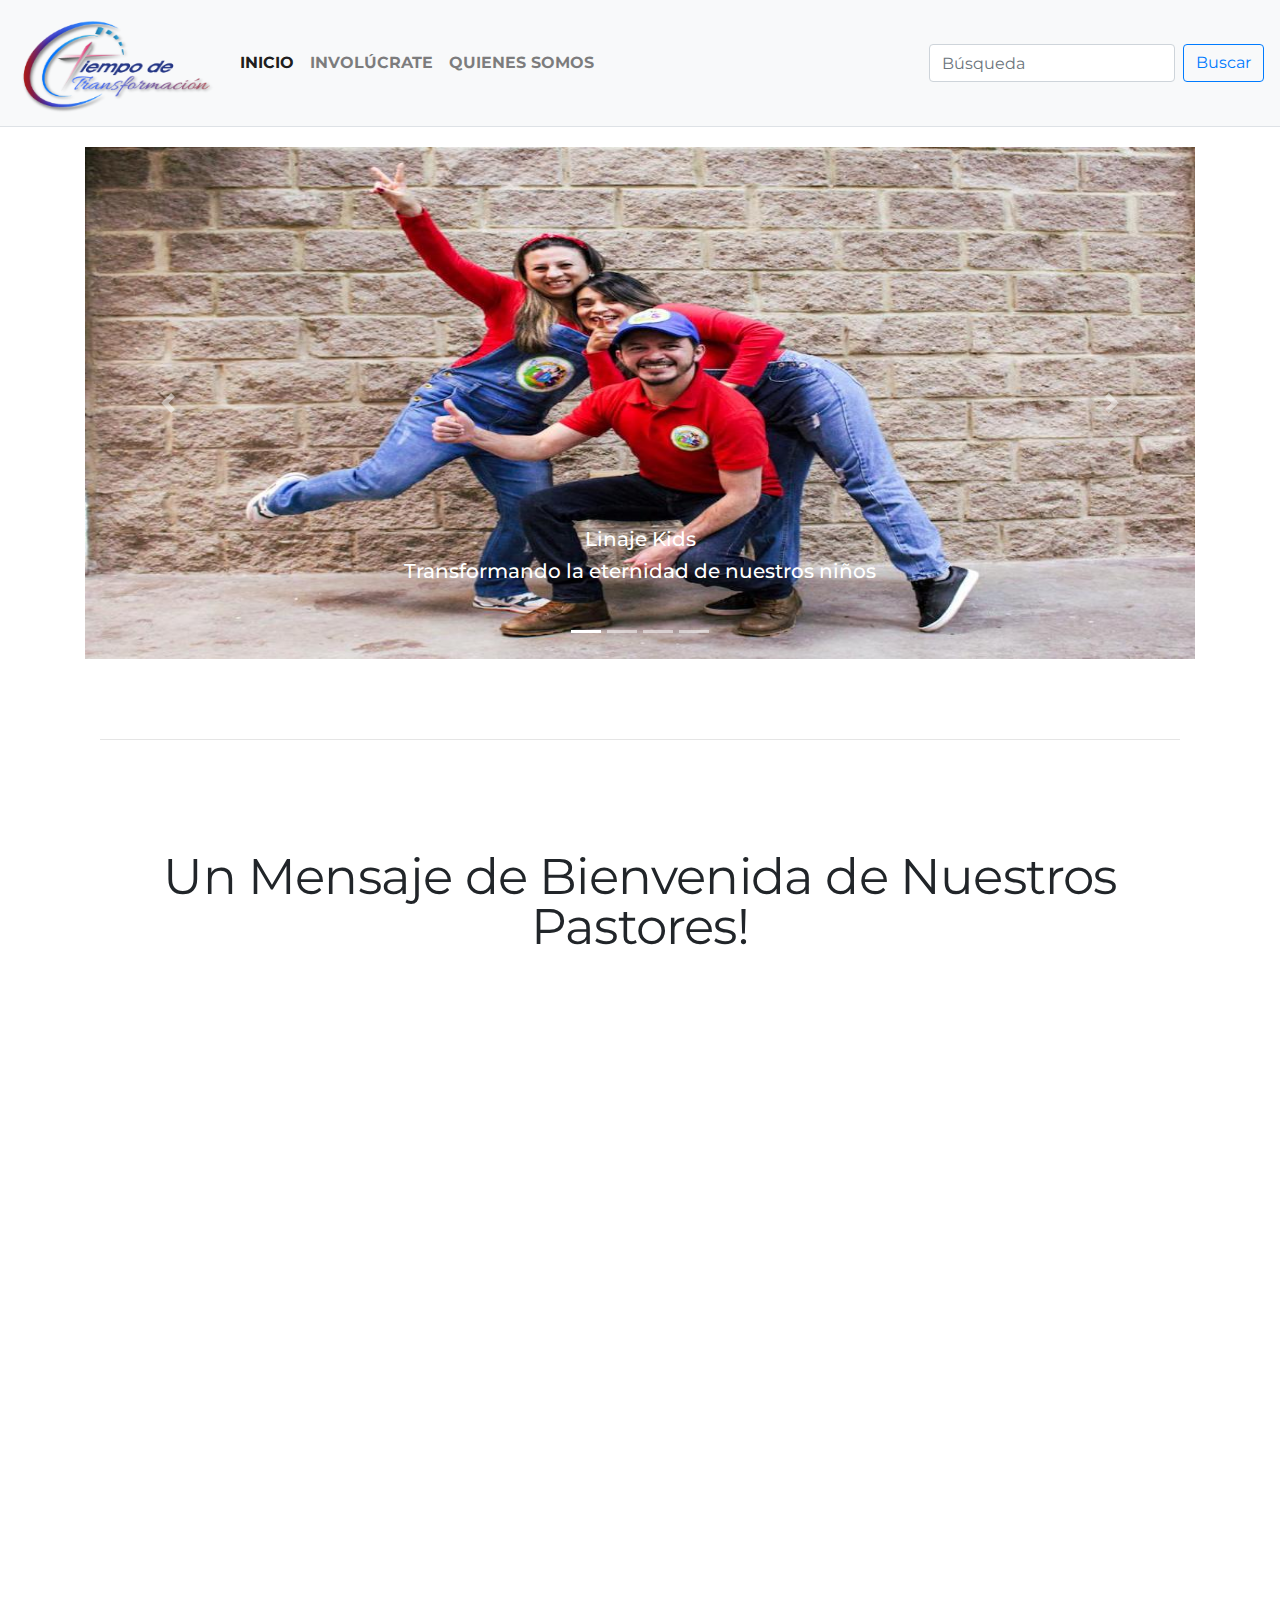
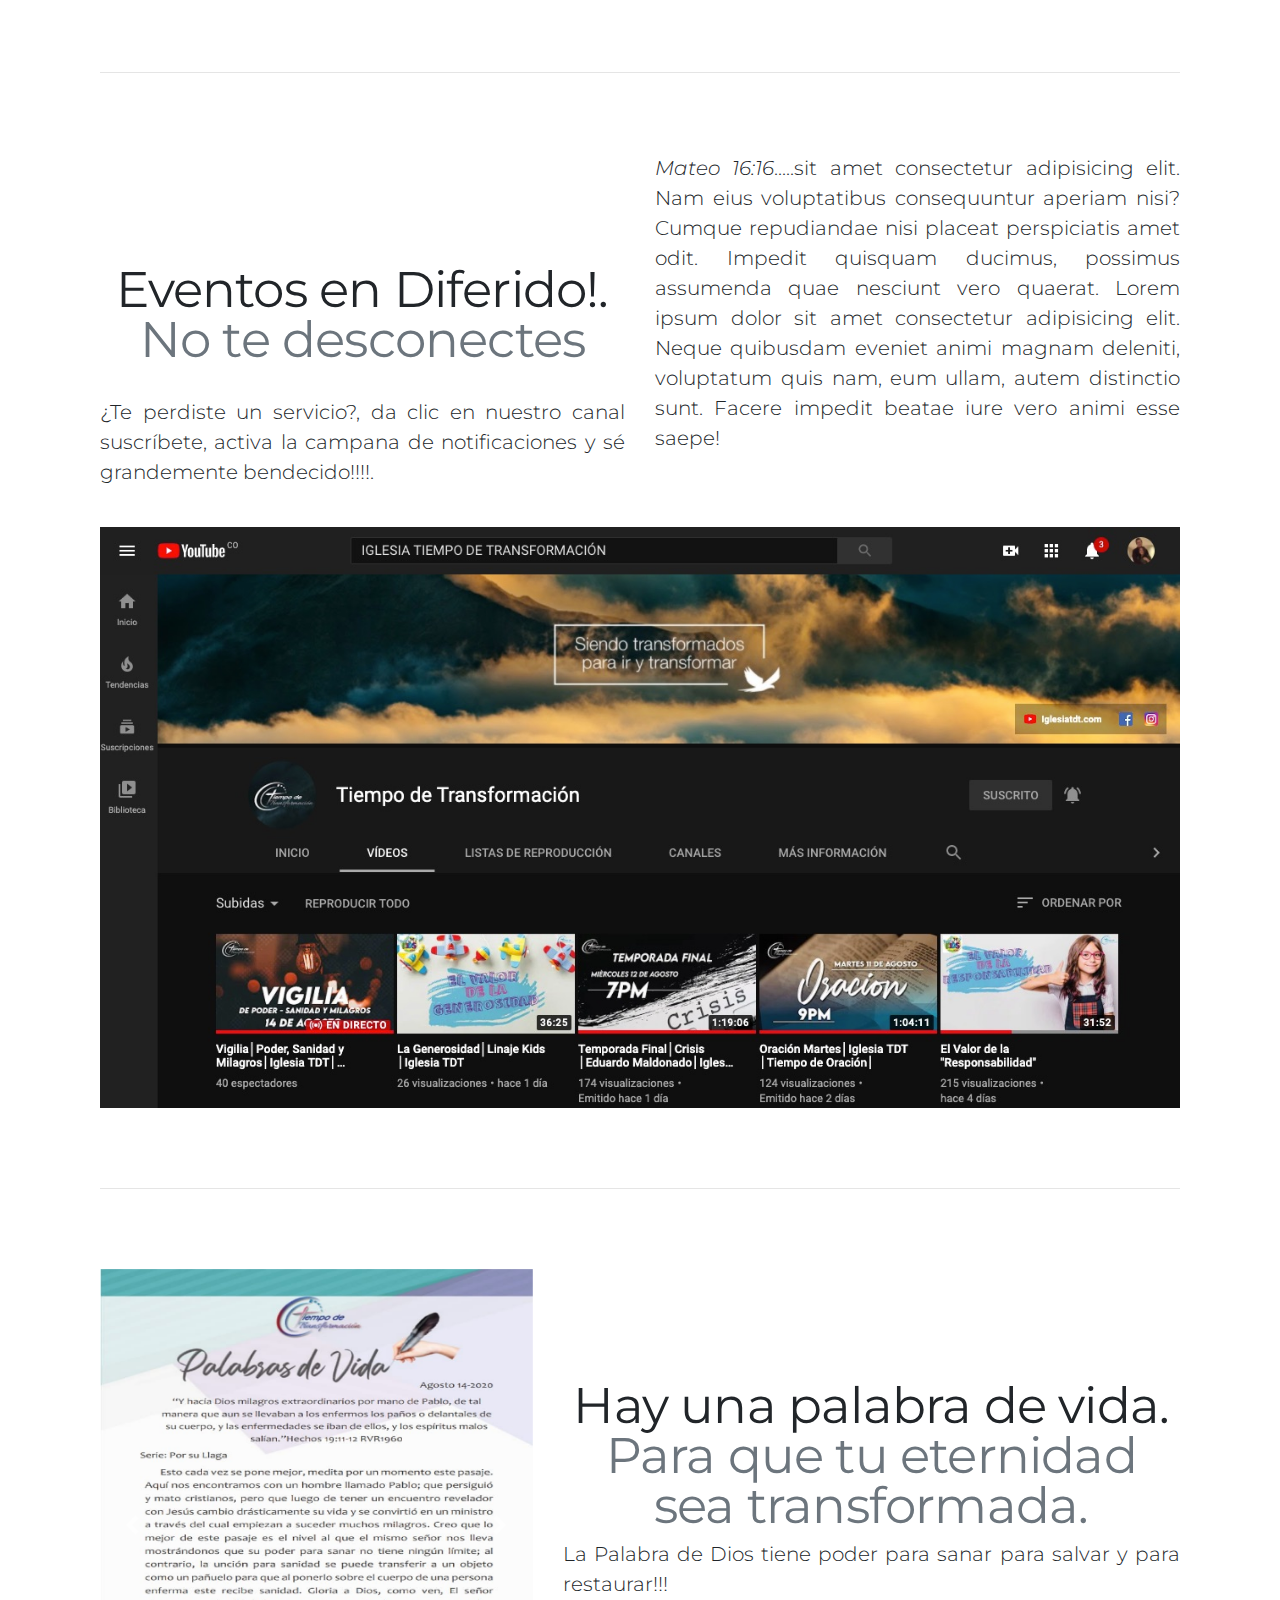
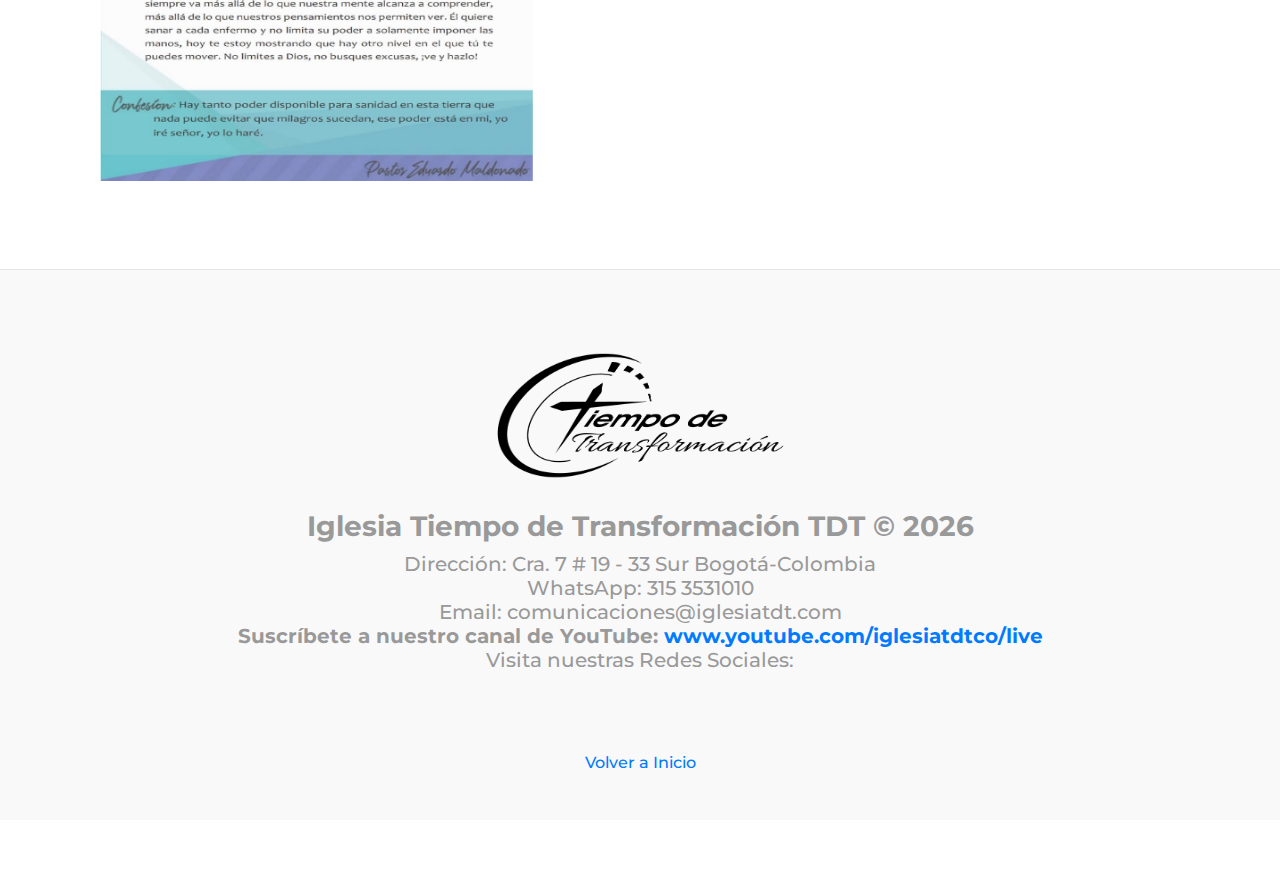
<file: index.html>
<!doctype html>
<html lang="en">

<head>
    <meta charset="utf-8">
    <title>Iglesia TDT</title>
    <base href="">
    <meta name="viewport" content="width=device-width, initial-scale=1">
    <link rel="icon" type="image/x-icon" href="favicon.ico">
    <link href="https://file.myfontastic.com/qffNkDjTXUStYSsP8W522L/icons.css" rel="stylesheet">
    <link rel="stylesheet" href="https://use.fontawesome.com/releases/v5.7.2/css/all.css" integrity="sha384-fnmOCqbTlWIlj8LyTjo7mOUStjsKC4pOpQbqyi7RrhN7udi9RwhKkMHpvLbHG9Sr" crossorigin="anonymous">
    <link href="https://fonts.googleapis.com/css2?family=Montserrat&display=swap" rel="stylesheet">


    <!-- Estas lineas son para trabajar el Bootstrap con internet  -->
    <!-- <link rel="stylesheet" href="https://stackpath.bootstrapcdn.com/bootstrap/4.5.2/css/bootstrap.min.css" integrity="sha384-JcKb8q3iqJ61gNV9KGb8thSsNjpSL0n8PARn9HuZOnIxN0hoP+VmmDGMN5t9UJ0Z" crossorigin="anonymous"> -->

    <!-- Esta es una manera de trabajar localmente el Bootstrap cuando no hay Internet-->
    <!-- <link rel="stylesheet" href="./assets/libs/bootstrap/css/bootstrap.min.css"> -->

<link rel="stylesheet" href="styles.cffe3e58aa0f12ca54b7.css"></head>

<body>
    <app-root></app-root>

    <!-- Estas lineas son para trabajar el Bootstrap con internet  -->
    <!-- <script src="https://code.jquery.com/jquery-3.5.1.slim.min.js" integrity="sha384-DfXdz2htPH0lsSSs5nCTpuj/zy4C+OGpamoFVy38MVBnE+IbbVYUew+OrCXaRkfj" crossorigin="anonymous"></script>
    <script src="https://cdn.jsdelivr.net/npm/popper.js@1.16.1/dist/umd/popper.min.js" integrity="sha384-9/reFTGAW83EW2RDu2S0VKaIzap3H66lZH81PoYlFhbGU+6BZp6G7niu735Sk7lN" crossorigin="anonymous"></script>
    <script src="https://stackpath.bootstrapcdn.com/bootstrap/4.5.2/js/bootstrap.min.js" integrity="sha384-B4gt1jrGC7Jh4AgTPSdUtOBvfO8shuf57BaghqFfPlYxofvL8/KUEfYiJOMMV+rV" crossorigin="anonymous"></script> -->

    <!-- AL igual que los script anteriores hay que colocar la ruta local del jquery-3.5.1.slim.min.js
      ...popper.min.js y del ... bootstrap.min.js esto para trabajar con Bootstrap local
      cuando no hay Internet-->


<script src="runtime.e227d1a0e31cbccbf8ec.js" defer></script><script src="polyfills.a4021de53358bb0fec14.js" defer></script><script src="scripts.624e90f18d4caf873a62.js" defer></script><script src="main.a7fc718e6c385a0bdd39.js" defer></script></body>

</html>
</file>
<file: styles.cffe3e58aa0f12ca54b7.css>
body,h1,h2,h3,h4,h5,h6,nav,p{font-family:Montserrat,sans-serif;text-align:center}p{text-align:justify}body{padding-bottom:50px}.main-container{margin-top:20px}.img-logo{width:120px}.animated{animation-duration:1s;animation-fill-mode:both}.fast{animation-duration:.4s;animation-fill-mode:both}@keyframes fadeIn{0%{opacity:0}to{opacity:1}}.fadeIn{animation-name:fadeIn}
/*!
 * Bootstrap v4.5.2 (https://getbootstrap.com/)
 * Copyright 2011-2020 The Bootstrap Authors
 * Copyright 2011-2020 Twitter, Inc.
 * Licensed under MIT (https://github.com/twbs/bootstrap/blob/main/LICENSE)
 */:root{--blue:#007bff;--indigo:#6610f2;--purple:#6f42c1;--pink:#e83e8c;--red:#dc3545;--orange:#fd7e14;--yellow:#ffc107;--green:#28a745;--teal:#20c997;--cyan:#17a2b8;--white:#fff;--gray:#6c757d;--gray-dark:#343a40;--primary:#007bff;--secondary:#6c757d;--success:#28a745;--info:#17a2b8;--warning:#ffc107;--danger:#dc3545;--light:#f8f9fa;--dark:#343a40;--breakpoint-xs:0;--breakpoint-sm:576px;--breakpoint-md:768px;--breakpoint-lg:992px;--breakpoint-xl:1200px;--font-family-sans-serif:-apple-system,BlinkMacSystemFont,"Segoe UI",Roboto,"Helvetica Neue",Arial,"Noto Sans",sans-serif,"Apple Color Emoji","Segoe UI Emoji","Segoe UI Symbol","Noto Color Emoji";--font-family-monospace:SFMono-Regular,Menlo,Monaco,Consolas,"Liberation Mono","Courier New",monospace}*,:after,:before{box-sizing:border-box}html{font-family:sans-serif;line-height:1.15;-webkit-text-size-adjust:100%;-webkit-tap-highlight-color:transparent}article,aside,figcaption,figure,footer,header,hgroup,main,nav,section{display:block}body{margin:0;font-family:-apple-system,BlinkMacSystemFont,Segoe UI,Roboto,Helvetica Neue,Arial,Noto Sans,sans-serif,Apple Color Emoji,Segoe UI Emoji,Segoe UI Symbol,Noto Color Emoji;font-size:1rem;font-weight:400;line-height:1.5;color:#212529;text-align:left;background-color:#fff}[tabindex="-1"]:focus:not(:focus-visible){outline:0!important}hr{box-sizing:initial;height:0;overflow:visible}h1,h2,h3,h4,h5,h6{margin-top:0;margin-bottom:.5rem}p{margin-top:0;margin-bottom:1rem}abbr[data-original-title],abbr[title]{text-decoration:underline;-webkit-text-decoration:underline dotted;text-decoration:underline dotted;cursor:help;border-bottom:0;-webkit-text-decoration-skip-ink:none;text-decoration-skip-ink:none}address{font-style:normal;line-height:inherit}address,dl,ol,ul{margin-bottom:1rem}dl,ol,ul{margin-top:0}ol ol,ol ul,ul ol,ul ul{margin-bottom:0}dt{font-weight:700}dd{margin-bottom:.5rem;margin-left:0}blockquote{margin:0 0 1rem}b,strong{font-weight:bolder}small{font-size:80%}sub,sup{position:relative;font-size:75%;line-height:0;vertical-align:initial}sub{bottom:-.25em}sup{top:-.5em}a{color:#007bff;text-decoration:none;background-color:initial}a:hover{color:#0056b3;text-decoration:underline}a:not([href]):not([class]),a:not([href]):not([class]):hover{color:inherit;text-decoration:none}code,kbd,pre,samp{font-family:SFMono-Regular,Menlo,Monaco,Consolas,Liberation Mono,Courier New,monospace;font-size:1em}pre{margin-top:0;margin-bottom:1rem;overflow:auto;-ms-overflow-style:scrollbar}figure{margin:0 0 1rem}img{border-style:none}img,svg{vertical-align:middle}svg{overflow:hidden}table{border-collapse:collapse}caption{padding-top:.75rem;padding-bottom:.75rem;color:#6c757d;text-align:left;caption-side:bottom}th{text-align:inherit}label{display:inline-block;margin-bottom:.5rem}button{border-radius:0}button:focus{outline:1px dotted;outline:5px auto -webkit-focus-ring-color}button,input,optgroup,select,textarea{margin:0;font-family:inherit;font-size:inherit;line-height:inherit}button,input{overflow:visible}button,select{text-transform:none}[role=button]{cursor:pointer}select{word-wrap:normal}[type=button],[type=reset],[type=submit],button{-webkit-appearance:button}[type=button]:not(:disabled),[type=reset]:not(:disabled),[type=submit]:not(:disabled),button:not(:disabled){cursor:pointer}[type=button]::-moz-focus-inner,[type=reset]::-moz-focus-inner,[type=submit]::-moz-focus-inner,button::-moz-focus-inner{padding:0;border-style:none}input[type=checkbox],input[type=radio]{box-sizing:border-box;padding:0}textarea{overflow:auto;resize:vertical}fieldset{min-width:0;padding:0;margin:0;border:0}legend{display:block;width:100%;max-width:100%;padding:0;margin-bottom:.5rem;font-size:1.5rem;line-height:inherit;color:inherit;white-space:normal}progress{vertical-align:initial}[type=number]::-webkit-inner-spin-button,[type=number]::-webkit-outer-spin-button{height:auto}[type=search]{outline-offset:-2px;-webkit-appearance:none}[type=search]::-webkit-search-decoration{-webkit-appearance:none}::-webkit-file-upload-button{font:inherit;-webkit-appearance:button}output{display:inline-block}summary{display:list-item;cursor:pointer}template{display:none}[hidden]{display:none!important}.h1,.h2,.h3,.h4,.h5,.h6,h1,h2,h3,h4,h5,h6{margin-bottom:.5rem;font-weight:500;line-height:1.2}.h1,h1{font-size:2.5rem}.h2,h2{font-size:2rem}.h3,h3{font-size:1.75rem}.h4,h4{font-size:1.5rem}.h5,h5{font-size:1.25rem}.h6,h6{font-size:1rem}.lead{font-size:1.25rem;font-weight:300}.display-1{font-size:6rem}.display-1,.display-2{font-weight:300;line-height:1.2}.display-2{font-size:5.5rem}.display-3{font-size:4.5rem}.display-3,.display-4{font-weight:300;line-height:1.2}.display-4{font-size:3.5rem}hr{margin-top:1rem;margin-bottom:1rem;border:0;border-top:1px solid rgba(0,0,0,.1)}.small,small{font-size:80%;font-weight:400}.mark,mark{padding:.2em;background-color:#fcf8e3}.list-inline,.list-unstyled{padding-left:0;list-style:none}.list-inline-item{display:inline-block}.list-inline-item:not(:last-child){margin-right:.5rem}.initialism{font-size:90%;text-transform:uppercase}.blockquote{margin-bottom:1rem;font-size:1.25rem}.blockquote-footer{display:block;font-size:80%;color:#6c757d}.blockquote-footer:before{content:"\2014\00A0"}.img-fluid,.img-thumbnail{max-width:100%;height:auto}.img-thumbnail{padding:.25rem;background-color:#fff;border:1px solid #dee2e6;border-radius:.25rem}.figure{display:inline-block}.figure-img{margin-bottom:.5rem;line-height:1}.figure-caption{font-size:90%;color:#6c757d}code{font-size:87.5%;color:#e83e8c;word-wrap:break-word}a>code{color:inherit}kbd{padding:.2rem .4rem;font-size:87.5%;color:#fff;background-color:#212529;border-radius:.2rem}kbd kbd{padding:0;font-size:100%;font-weight:700}pre{display:block;font-size:87.5%;color:#212529}pre code{font-size:inherit;color:inherit;word-break:normal}.pre-scrollable{max-height:340px;overflow-y:scroll}.container,.container-fluid,.container-lg,.container-md,.container-sm,.container-xl{width:100%;padding-right:15px;padding-left:15px;margin-right:auto;margin-left:auto}@media (min-width:576px){.container,.container-sm{max-width:540px}}@media (min-width:768px){.container,.container-md,.container-sm{max-width:720px}}@media (min-width:992px){.container,.container-lg,.container-md,.container-sm{max-width:960px}}@media (min-width:1200px){.container,.container-lg,.container-md,.container-sm,.container-xl{max-width:1140px}}.row{display:flex;flex-wrap:wrap;margin-right:-15px;margin-left:-15px}.no-gutters{margin-right:0;margin-left:0}.no-gutters>.col,.no-gutters>[class*=col-]{padding-right:0;padding-left:0}.col,.col-1,.col-2,.col-3,.col-4,.col-5,.col-6,.col-7,.col-8,.col-9,.col-10,.col-11,.col-12,.col-auto,.col-lg,.col-lg-1,.col-lg-2,.col-lg-3,.col-lg-4,.col-lg-5,.col-lg-6,.col-lg-7,.col-lg-8,.col-lg-9,.col-lg-10,.col-lg-11,.col-lg-12,.col-lg-auto,.col-md,.col-md-1,.col-md-2,.col-md-3,.col-md-4,.col-md-5,.col-md-6,.col-md-7,.col-md-8,.col-md-9,.col-md-10,.col-md-11,.col-md-12,.col-md-auto,.col-sm,.col-sm-1,.col-sm-2,.col-sm-3,.col-sm-4,.col-sm-5,.col-sm-6,.col-sm-7,.col-sm-8,.col-sm-9,.col-sm-10,.col-sm-11,.col-sm-12,.col-sm-auto,.col-xl,.col-xl-1,.col-xl-2,.col-xl-3,.col-xl-4,.col-xl-5,.col-xl-6,.col-xl-7,.col-xl-8,.col-xl-9,.col-xl-10,.col-xl-11,.col-xl-12,.col-xl-auto{position:relative;width:100%;padding-right:15px;padding-left:15px}.col{flex-basis:0;flex-grow:1;max-width:100%}.row-cols-1>*{flex:0 0 100%;max-width:100%}.row-cols-2>*{flex:0 0 50%;max-width:50%}.row-cols-3>*{flex:0 0 33.333333%;max-width:33.333333%}.row-cols-4>*{flex:0 0 25%;max-width:25%}.row-cols-5>*{flex:0 0 20%;max-width:20%}.row-cols-6>*{flex:0 0 16.666667%;max-width:16.666667%}.col-auto{flex:0 0 auto;width:auto;max-width:100%}.col-1{flex:0 0 8.333333%;max-width:8.333333%}.col-2{flex:0 0 16.666667%;max-width:16.666667%}.col-3{flex:0 0 25%;max-width:25%}.col-4{flex:0 0 33.333333%;max-width:33.333333%}.col-5{flex:0 0 41.666667%;max-width:41.666667%}.col-6{flex:0 0 50%;max-width:50%}.col-7{flex:0 0 58.333333%;max-width:58.333333%}.col-8{flex:0 0 66.666667%;max-width:66.666667%}.col-9{flex:0 0 75%;max-width:75%}.col-10{flex:0 0 83.333333%;max-width:83.333333%}.col-11{flex:0 0 91.666667%;max-width:91.666667%}.col-12{flex:0 0 100%;max-width:100%}.order-first{order:-1}.order-last{order:13}.order-0{order:0}.order-1{order:1}.order-2{order:2}.order-3{order:3}.order-4{order:4}.order-5{order:5}.order-6{order:6}.order-7{order:7}.order-8{order:8}.order-9{order:9}.order-10{order:10}.order-11{order:11}.order-12{order:12}.offset-1{margin-left:8.333333%}.offset-2{margin-left:16.666667%}.offset-3{margin-left:25%}.offset-4{margin-left:33.333333%}.offset-5{margin-left:41.666667%}.offset-6{margin-left:50%}.offset-7{margin-left:58.333333%}.offset-8{margin-left:66.666667%}.offset-9{margin-left:75%}.offset-10{margin-left:83.333333%}.offset-11{margin-left:91.666667%}@media (min-width:576px){.col-sm{flex-basis:0;flex-grow:1;max-width:100%}.row-cols-sm-1>*{flex:0 0 100%;max-width:100%}.row-cols-sm-2>*{flex:0 0 50%;max-width:50%}.row-cols-sm-3>*{flex:0 0 33.333333%;max-width:33.333333%}.row-cols-sm-4>*{flex:0 0 25%;max-width:25%}.row-cols-sm-5>*{flex:0 0 20%;max-width:20%}.row-cols-sm-6>*{flex:0 0 16.666667%;max-width:16.666667%}.col-sm-auto{flex:0 0 auto;width:auto;max-width:100%}.col-sm-1{flex:0 0 8.333333%;max-width:8.333333%}.col-sm-2{flex:0 0 16.666667%;max-width:16.666667%}.col-sm-3{flex:0 0 25%;max-width:25%}.col-sm-4{flex:0 0 33.333333%;max-width:33.333333%}.col-sm-5{flex:0 0 41.666667%;max-width:41.666667%}.col-sm-6{flex:0 0 50%;max-width:50%}.col-sm-7{flex:0 0 58.333333%;max-width:58.333333%}.col-sm-8{flex:0 0 66.666667%;max-width:66.666667%}.col-sm-9{flex:0 0 75%;max-width:75%}.col-sm-10{flex:0 0 83.333333%;max-width:83.333333%}.col-sm-11{flex:0 0 91.666667%;max-width:91.666667%}.col-sm-12{flex:0 0 100%;max-width:100%}.order-sm-first{order:-1}.order-sm-last{order:13}.order-sm-0{order:0}.order-sm-1{order:1}.order-sm-2{order:2}.order-sm-3{order:3}.order-sm-4{order:4}.order-sm-5{order:5}.order-sm-6{order:6}.order-sm-7{order:7}.order-sm-8{order:8}.order-sm-9{order:9}.order-sm-10{order:10}.order-sm-11{order:11}.order-sm-12{order:12}.offset-sm-0{margin-left:0}.offset-sm-1{margin-left:8.333333%}.offset-sm-2{margin-left:16.666667%}.offset-sm-3{margin-left:25%}.offset-sm-4{margin-left:33.333333%}.offset-sm-5{margin-left:41.666667%}.offset-sm-6{margin-left:50%}.offset-sm-7{margin-left:58.333333%}.offset-sm-8{margin-left:66.666667%}.offset-sm-9{margin-left:75%}.offset-sm-10{margin-left:83.333333%}.offset-sm-11{margin-left:91.666667%}}@media (min-width:768px){.col-md{flex-basis:0;flex-grow:1;max-width:100%}.row-cols-md-1>*{flex:0 0 100%;max-width:100%}.row-cols-md-2>*{flex:0 0 50%;max-width:50%}.row-cols-md-3>*{flex:0 0 33.333333%;max-width:33.333333%}.row-cols-md-4>*{flex:0 0 25%;max-width:25%}.row-cols-md-5>*{flex:0 0 20%;max-width:20%}.row-cols-md-6>*{flex:0 0 16.666667%;max-width:16.666667%}.col-md-auto{flex:0 0 auto;width:auto;max-width:100%}.col-md-1{flex:0 0 8.333333%;max-width:8.333333%}.col-md-2{flex:0 0 16.666667%;max-width:16.666667%}.col-md-3{flex:0 0 25%;max-width:25%}.col-md-4{flex:0 0 33.333333%;max-width:33.333333%}.col-md-5{flex:0 0 41.666667%;max-width:41.666667%}.col-md-6{flex:0 0 50%;max-width:50%}.col-md-7{flex:0 0 58.333333%;max-width:58.333333%}.col-md-8{flex:0 0 66.666667%;max-width:66.666667%}.col-md-9{flex:0 0 75%;max-width:75%}.col-md-10{flex:0 0 83.333333%;max-width:83.333333%}.col-md-11{flex:0 0 91.666667%;max-width:91.666667%}.col-md-12{flex:0 0 100%;max-width:100%}.order-md-first{order:-1}.order-md-last{order:13}.order-md-0{order:0}.order-md-1{order:1}.order-md-2{order:2}.order-md-3{order:3}.order-md-4{order:4}.order-md-5{order:5}.order-md-6{order:6}.order-md-7{order:7}.order-md-8{order:8}.order-md-9{order:9}.order-md-10{order:10}.order-md-11{order:11}.order-md-12{order:12}.offset-md-0{margin-left:0}.offset-md-1{margin-left:8.333333%}.offset-md-2{margin-left:16.666667%}.offset-md-3{margin-left:25%}.offset-md-4{margin-left:33.333333%}.offset-md-5{margin-left:41.666667%}.offset-md-6{margin-left:50%}.offset-md-7{margin-left:58.333333%}.offset-md-8{margin-left:66.666667%}.offset-md-9{margin-left:75%}.offset-md-10{margin-left:83.333333%}.offset-md-11{margin-left:91.666667%}}@media (min-width:992px){.col-lg{flex-basis:0;flex-grow:1;max-width:100%}.row-cols-lg-1>*{flex:0 0 100%;max-width:100%}.row-cols-lg-2>*{flex:0 0 50%;max-width:50%}.row-cols-lg-3>*{flex:0 0 33.333333%;max-width:33.333333%}.row-cols-lg-4>*{flex:0 0 25%;max-width:25%}.row-cols-lg-5>*{flex:0 0 20%;max-width:20%}.row-cols-lg-6>*{flex:0 0 16.666667%;max-width:16.666667%}.col-lg-auto{flex:0 0 auto;width:auto;max-width:100%}.col-lg-1{flex:0 0 8.333333%;max-width:8.333333%}.col-lg-2{flex:0 0 16.666667%;max-width:16.666667%}.col-lg-3{flex:0 0 25%;max-width:25%}.col-lg-4{flex:0 0 33.333333%;max-width:33.333333%}.col-lg-5{flex:0 0 41.666667%;max-width:41.666667%}.col-lg-6{flex:0 0 50%;max-width:50%}.col-lg-7{flex:0 0 58.333333%;max-width:58.333333%}.col-lg-8{flex:0 0 66.666667%;max-width:66.666667%}.col-lg-9{flex:0 0 75%;max-width:75%}.col-lg-10{flex:0 0 83.333333%;max-width:83.333333%}.col-lg-11{flex:0 0 91.666667%;max-width:91.666667%}.col-lg-12{flex:0 0 100%;max-width:100%}.order-lg-first{order:-1}.order-lg-last{order:13}.order-lg-0{order:0}.order-lg-1{order:1}.order-lg-2{order:2}.order-lg-3{order:3}.order-lg-4{order:4}.order-lg-5{order:5}.order-lg-6{order:6}.order-lg-7{order:7}.order-lg-8{order:8}.order-lg-9{order:9}.order-lg-10{order:10}.order-lg-11{order:11}.order-lg-12{order:12}.offset-lg-0{margin-left:0}.offset-lg-1{margin-left:8.333333%}.offset-lg-2{margin-left:16.666667%}.offset-lg-3{margin-left:25%}.offset-lg-4{margin-left:33.333333%}.offset-lg-5{margin-left:41.666667%}.offset-lg-6{margin-left:50%}.offset-lg-7{margin-left:58.333333%}.offset-lg-8{margin-left:66.666667%}.offset-lg-9{margin-left:75%}.offset-lg-10{margin-left:83.333333%}.offset-lg-11{margin-left:91.666667%}}@media (min-width:1200px){.col-xl{flex-basis:0;flex-grow:1;max-width:100%}.row-cols-xl-1>*{flex:0 0 100%;max-width:100%}.row-cols-xl-2>*{flex:0 0 50%;max-width:50%}.row-cols-xl-3>*{flex:0 0 33.333333%;max-width:33.333333%}.row-cols-xl-4>*{flex:0 0 25%;max-width:25%}.row-cols-xl-5>*{flex:0 0 20%;max-width:20%}.row-cols-xl-6>*{flex:0 0 16.666667%;max-width:16.666667%}.col-xl-auto{flex:0 0 auto;width:auto;max-width:100%}.col-xl-1{flex:0 0 8.333333%;max-width:8.333333%}.col-xl-2{flex:0 0 16.666667%;max-width:16.666667%}.col-xl-3{flex:0 0 25%;max-width:25%}.col-xl-4{flex:0 0 33.333333%;max-width:33.333333%}.col-xl-5{flex:0 0 41.666667%;max-width:41.666667%}.col-xl-6{flex:0 0 50%;max-width:50%}.col-xl-7{flex:0 0 58.333333%;max-width:58.333333%}.col-xl-8{flex:0 0 66.666667%;max-width:66.666667%}.col-xl-9{flex:0 0 75%;max-width:75%}.col-xl-10{flex:0 0 83.333333%;max-width:83.333333%}.col-xl-11{flex:0 0 91.666667%;max-width:91.666667%}.col-xl-12{flex:0 0 100%;max-width:100%}.order-xl-first{order:-1}.order-xl-last{order:13}.order-xl-0{order:0}.order-xl-1{order:1}.order-xl-2{order:2}.order-xl-3{order:3}.order-xl-4{order:4}.order-xl-5{order:5}.order-xl-6{order:6}.order-xl-7{order:7}.order-xl-8{order:8}.order-xl-9{order:9}.order-xl-10{order:10}.order-xl-11{order:11}.order-xl-12{order:12}.offset-xl-0{margin-left:0}.offset-xl-1{margin-left:8.333333%}.offset-xl-2{margin-left:16.666667%}.offset-xl-3{margin-left:25%}.offset-xl-4{margin-left:33.333333%}.offset-xl-5{margin-left:41.666667%}.offset-xl-6{margin-left:50%}.offset-xl-7{margin-left:58.333333%}.offset-xl-8{margin-left:66.666667%}.offset-xl-9{margin-left:75%}.offset-xl-10{margin-left:83.333333%}.offset-xl-11{margin-left:91.666667%}}.table{width:100%;margin-bottom:1rem;color:#212529}.table td,.table th{padding:.75rem;vertical-align:top;border-top:1px solid #dee2e6}.table thead th{vertical-align:bottom;border-bottom:2px solid #dee2e6}.table tbody+tbody{border-top:2px solid #dee2e6}.table-sm td,.table-sm th{padding:.3rem}.table-bordered,.table-bordered td,.table-bordered th{border:1px solid #dee2e6}.table-bordered thead td,.table-bordered thead th{border-bottom-width:2px}.table-borderless tbody+tbody,.table-borderless td,.table-borderless th,.table-borderless thead th{border:0}.table-striped tbody tr:nth-of-type(odd){background-color:rgba(0,0,0,.05)}.table-hover tbody tr:hover{color:#212529;background-color:rgba(0,0,0,.075)}.table-primary,.table-primary>td,.table-primary>th{background-color:#b8daff}.table-primary tbody+tbody,.table-primary td,.table-primary th,.table-primary thead th{border-color:#7abaff}.table-hover .table-primary:hover,.table-hover .table-primary:hover>td,.table-hover .table-primary:hover>th{background-color:#9fcdff}.table-secondary,.table-secondary>td,.table-secondary>th{background-color:#d6d8db}.table-secondary tbody+tbody,.table-secondary td,.table-secondary th,.table-secondary thead th{border-color:#b3b7bb}.table-hover .table-secondary:hover,.table-hover .table-secondary:hover>td,.table-hover .table-secondary:hover>th{background-color:#c8cbcf}.table-success,.table-success>td,.table-success>th{background-color:#c3e6cb}.table-success tbody+tbody,.table-success td,.table-success th,.table-success thead th{border-color:#8fd19e}.table-hover .table-success:hover,.table-hover .table-success:hover>td,.table-hover .table-success:hover>th{background-color:#b1dfbb}.table-info,.table-info>td,.table-info>th{background-color:#bee5eb}.table-info tbody+tbody,.table-info td,.table-info th,.table-info thead th{border-color:#86cfda}.table-hover .table-info:hover,.table-hover .table-info:hover>td,.table-hover .table-info:hover>th{background-color:#abdde5}.table-warning,.table-warning>td,.table-warning>th{background-color:#ffeeba}.table-warning tbody+tbody,.table-warning td,.table-warning th,.table-warning thead th{border-color:#ffdf7e}.table-hover .table-warning:hover,.table-hover .table-warning:hover>td,.table-hover .table-warning:hover>th{background-color:#ffe8a1}.table-danger,.table-danger>td,.table-danger>th{background-color:#f5c6cb}.table-danger tbody+tbody,.table-danger td,.table-danger th,.table-danger thead th{border-color:#ed969e}.table-hover .table-danger:hover,.table-hover .table-danger:hover>td,.table-hover .table-danger:hover>th{background-color:#f1b0b7}.table-light,.table-light>td,.table-light>th{background-color:#fdfdfe}.table-light tbody+tbody,.table-light td,.table-light th,.table-light thead th{border-color:#fbfcfc}.table-hover .table-light:hover,.table-hover .table-light:hover>td,.table-hover .table-light:hover>th{background-color:#ececf6}.table-dark,.table-dark>td,.table-dark>th{background-color:#c6c8ca}.table-dark tbody+tbody,.table-dark td,.table-dark th,.table-dark thead th{border-color:#95999c}.table-hover .table-dark:hover,.table-hover .table-dark:hover>td,.table-hover .table-dark:hover>th{background-color:#b9bbbe}.table-active,.table-active>td,.table-active>th,.table-hover .table-active:hover,.table-hover .table-active:hover>td,.table-hover .table-active:hover>th{background-color:rgba(0,0,0,.075)}.table .thead-dark th{color:#fff;background-color:#343a40;border-color:#454d55}.table .thead-light th{color:#495057;background-color:#e9ecef;border-color:#dee2e6}.table-dark{color:#fff;background-color:#343a40}.table-dark td,.table-dark th,.table-dark thead th{border-color:#454d55}.table-dark.table-bordered{border:0}.table-dark.table-striped tbody tr:nth-of-type(odd){background-color:hsla(0,0%,100%,.05)}.table-dark.table-hover tbody tr:hover{color:#fff;background-color:hsla(0,0%,100%,.075)}@media (max-width:575.98px){.table-responsive-sm{display:block;width:100%;overflow-x:auto;-webkit-overflow-scrolling:touch}.table-responsive-sm>.table-bordered{border:0}}@media (max-width:767.98px){.table-responsive-md{display:block;width:100%;overflow-x:auto;-webkit-overflow-scrolling:touch}.table-responsive-md>.table-bordered{border:0}}@media (max-width:991.98px){.table-responsive-lg{display:block;width:100%;overflow-x:auto;-webkit-overflow-scrolling:touch}.table-responsive-lg>.table-bordered{border:0}}@media (max-width:1199.98px){.table-responsive-xl{display:block;width:100%;overflow-x:auto;-webkit-overflow-scrolling:touch}.table-responsive-xl>.table-bordered{border:0}}.table-responsive{display:block;width:100%;overflow-x:auto;-webkit-overflow-scrolling:touch}.table-responsive>.table-bordered{border:0}.form-control{display:block;width:100%;height:calc(1.5em + .75rem + 2px);padding:.375rem .75rem;font-size:1rem;font-weight:400;line-height:1.5;color:#495057;background-color:#fff;background-clip:padding-box;border:1px solid #ced4da;border-radius:.25rem;transition:border-color .15s ease-in-out,box-shadow .15s ease-in-out}@media (prefers-reduced-motion:reduce){.form-control{transition:none}}.form-control::-ms-expand{background-color:initial;border:0}.form-control:-moz-focusring{color:transparent;text-shadow:0 0 0 #495057}.form-control:focus{color:#495057;background-color:#fff;border-color:#80bdff;outline:0;box-shadow:0 0 0 .2rem rgba(0,123,255,.25)}.form-control::placeholder{color:#6c757d;opacity:1}.form-control:disabled,.form-control[readonly]{background-color:#e9ecef;opacity:1}input[type=date].form-control,input[type=datetime-local].form-control,input[type=month].form-control,input[type=time].form-control{-webkit-appearance:none;-moz-appearance:none;appearance:none}select.form-control:focus::-ms-value{color:#495057;background-color:#fff}.form-control-file,.form-control-range{display:block;width:100%}.col-form-label{padding-top:calc(.375rem + 1px);padding-bottom:calc(.375rem + 1px);margin-bottom:0;font-size:inherit;line-height:1.5}.col-form-label-lg{padding-top:calc(.5rem + 1px);padding-bottom:calc(.5rem + 1px);font-size:1.25rem;line-height:1.5}.col-form-label-sm{padding-top:calc(.25rem + 1px);padding-bottom:calc(.25rem + 1px);font-size:.875rem;line-height:1.5}.form-control-plaintext{display:block;width:100%;padding:.375rem 0;margin-bottom:0;font-size:1rem;line-height:1.5;color:#212529;background-color:initial;border:solid transparent;border-width:1px 0}.form-control-plaintext.form-control-lg,.form-control-plaintext.form-control-sm{padding-right:0;padding-left:0}.form-control-sm{height:calc(1.5em + .5rem + 2px);padding:.25rem .5rem;font-size:.875rem;line-height:1.5;border-radius:.2rem}.form-control-lg{height:calc(1.5em + 1rem + 2px);padding:.5rem 1rem;font-size:1.25rem;line-height:1.5;border-radius:.3rem}select.form-control[multiple],select.form-control[size],textarea.form-control{height:auto}.form-group{margin-bottom:1rem}.form-text{display:block;margin-top:.25rem}.form-row{display:flex;flex-wrap:wrap;margin-right:-5px;margin-left:-5px}.form-row>.col,.form-row>[class*=col-]{padding-right:5px;padding-left:5px}.form-check{position:relative;display:block;padding-left:1.25rem}.form-check-input{position:absolute;margin-top:.3rem;margin-left:-1.25rem}.form-check-input:disabled~.form-check-label,.form-check-input[disabled]~.form-check-label{color:#6c757d}.form-check-label{margin-bottom:0}.form-check-inline{display:inline-flex;align-items:center;padding-left:0;margin-right:.75rem}.form-check-inline .form-check-input{position:static;margin-top:0;margin-right:.3125rem;margin-left:0}.valid-feedback{display:none;width:100%;margin-top:.25rem;font-size:80%;color:#28a745}.valid-tooltip{position:absolute;top:100%;left:0;z-index:5;display:none;max-width:100%;padding:.25rem .5rem;margin-top:.1rem;font-size:.875rem;line-height:1.5;color:#fff;background-color:rgba(40,167,69,.9);border-radius:.25rem}.is-valid~.valid-feedback,.is-valid~.valid-tooltip,.was-validated :valid~.valid-feedback,.was-validated :valid~.valid-tooltip{display:block}.form-control.is-valid,.was-validated .form-control:valid{border-color:#28a745;padding-right:calc(1.5em + .75rem);background-image:url("data:image/svg+xml,%3csvg xmlns='http://www.w3.org/2000/svg' width='8' height='8' viewBox='0 0 8 8'%3e%3cpath fill='%2328a745' d='M2.3 6.73L.6 4.53c-.4-1.04.46-1.4 1.1-.8l1.1 1.4 3.4-3.8c.6-.63 1.6-.27 1.2.7l-4 4.6c-.43.5-.8.4-1.1.1z'/%3e%3c/svg%3e");background-repeat:no-repeat;background-position:right calc(.375em + .1875rem) center;background-size:calc(.75em + .375rem) calc(.75em + .375rem)}.form-control.is-valid:focus,.was-validated .form-control:valid:focus{border-color:#28a745;box-shadow:0 0 0 .2rem rgba(40,167,69,.25)}.was-validated textarea.form-control:valid,textarea.form-control.is-valid{padding-right:calc(1.5em + .75rem);background-position:top calc(.375em + .1875rem) right calc(.375em + .1875rem)}.custom-select.is-valid,.was-validated .custom-select:valid{border-color:#28a745;padding-right:calc(.75em + 2.3125rem);background:url("data:image/svg+xml,%3csvg xmlns='http://www.w3.org/2000/svg' width='4' height='5' viewBox='0 0 4 5'%3e%3cpath fill='%23343a40' d='M2 0L0 2h4zm0 5L0 3h4z'/%3e%3c/svg%3e") no-repeat right .75rem center/8px 10px,url("data:image/svg+xml,%3csvg xmlns='http://www.w3.org/2000/svg' width='8' height='8' viewBox='0 0 8 8'%3e%3cpath fill='%2328a745' d='M2.3 6.73L.6 4.53c-.4-1.04.46-1.4 1.1-.8l1.1 1.4 3.4-3.8c.6-.63 1.6-.27 1.2.7l-4 4.6c-.43.5-.8.4-1.1.1z'/%3e%3c/svg%3e") #fff no-repeat center right 1.75rem/calc(.75em + .375rem) calc(.75em + .375rem)}.custom-select.is-valid:focus,.was-validated .custom-select:valid:focus{border-color:#28a745;box-shadow:0 0 0 .2rem rgba(40,167,69,.25)}.form-check-input.is-valid~.form-check-label,.was-validated .form-check-input:valid~.form-check-label{color:#28a745}.form-check-input.is-valid~.valid-feedback,.form-check-input.is-valid~.valid-tooltip,.was-validated .form-check-input:valid~.valid-feedback,.was-validated .form-check-input:valid~.valid-tooltip{display:block}.custom-control-input.is-valid~.custom-control-label,.was-validated .custom-control-input:valid~.custom-control-label{color:#28a745}.custom-control-input.is-valid~.custom-control-label:before,.was-validated .custom-control-input:valid~.custom-control-label:before{border-color:#28a745}.custom-control-input.is-valid:checked~.custom-control-label:before,.was-validated .custom-control-input:valid:checked~.custom-control-label:before{border-color:#34ce57;background-color:#34ce57}.custom-control-input.is-valid:focus~.custom-control-label:before,.was-validated .custom-control-input:valid:focus~.custom-control-label:before{box-shadow:0 0 0 .2rem rgba(40,167,69,.25)}.custom-control-input.is-valid:focus:not(:checked)~.custom-control-label:before,.custom-file-input.is-valid~.custom-file-label,.was-validated .custom-control-input:valid:focus:not(:checked)~.custom-control-label:before,.was-validated .custom-file-input:valid~.custom-file-label{border-color:#28a745}.custom-file-input.is-valid:focus~.custom-file-label,.was-validated .custom-file-input:valid:focus~.custom-file-label{border-color:#28a745;box-shadow:0 0 0 .2rem rgba(40,167,69,.25)}.invalid-feedback{display:none;width:100%;margin-top:.25rem;font-size:80%;color:#dc3545}.invalid-tooltip{position:absolute;top:100%;left:0;z-index:5;display:none;max-width:100%;padding:.25rem .5rem;margin-top:.1rem;font-size:.875rem;line-height:1.5;color:#fff;background-color:rgba(220,53,69,.9);border-radius:.25rem}.is-invalid~.invalid-feedback,.is-invalid~.invalid-tooltip,.was-validated :invalid~.invalid-feedback,.was-validated :invalid~.invalid-tooltip{display:block}.form-control.is-invalid,.was-validated .form-control:invalid{border-color:#dc3545;padding-right:calc(1.5em + .75rem);background-image:url("data:image/svg+xml,%3csvg xmlns='http://www.w3.org/2000/svg' width='12' height='12' fill='none' stroke='%23dc3545' viewBox='0 0 12 12'%3e%3ccircle cx='6' cy='6' r='4.5'/%3e%3cpath stroke-linejoin='round' d='M5.8 3.6h.4L6 6.5z'/%3e%3ccircle cx='6' cy='8.2' r='.6' fill='%23dc3545' stroke='none'/%3e%3c/svg%3e");background-repeat:no-repeat;background-position:right calc(.375em + .1875rem) center;background-size:calc(.75em + .375rem) calc(.75em + .375rem)}.form-control.is-invalid:focus,.was-validated .form-control:invalid:focus{border-color:#dc3545;box-shadow:0 0 0 .2rem rgba(220,53,69,.25)}.was-validated textarea.form-control:invalid,textarea.form-control.is-invalid{padding-right:calc(1.5em + .75rem);background-position:top calc(.375em + .1875rem) right calc(.375em + .1875rem)}.custom-select.is-invalid,.was-validated .custom-select:invalid{border-color:#dc3545;padding-right:calc(.75em + 2.3125rem);background:url("data:image/svg+xml,%3csvg xmlns='http://www.w3.org/2000/svg' width='4' height='5' viewBox='0 0 4 5'%3e%3cpath fill='%23343a40' d='M2 0L0 2h4zm0 5L0 3h4z'/%3e%3c/svg%3e") no-repeat right .75rem center/8px 10px,url("data:image/svg+xml,%3csvg xmlns='http://www.w3.org/2000/svg' width='12' height='12' fill='none' stroke='%23dc3545' viewBox='0 0 12 12'%3e%3ccircle cx='6' cy='6' r='4.5'/%3e%3cpath stroke-linejoin='round' d='M5.8 3.6h.4L6 6.5z'/%3e%3ccircle cx='6' cy='8.2' r='.6' fill='%23dc3545' stroke='none'/%3e%3c/svg%3e") #fff no-repeat center right 1.75rem/calc(.75em + .375rem) calc(.75em + .375rem)}.custom-select.is-invalid:focus,.was-validated .custom-select:invalid:focus{border-color:#dc3545;box-shadow:0 0 0 .2rem rgba(220,53,69,.25)}.form-check-input.is-invalid~.form-check-label,.was-validated .form-check-input:invalid~.form-check-label{color:#dc3545}.form-check-input.is-invalid~.invalid-feedback,.form-check-input.is-invalid~.invalid-tooltip,.was-validated .form-check-input:invalid~.invalid-feedback,.was-validated .form-check-input:invalid~.invalid-tooltip{display:block}.custom-control-input.is-invalid~.custom-control-label,.was-validated .custom-control-input:invalid~.custom-control-label{color:#dc3545}.custom-control-input.is-invalid~.custom-control-label:before,.was-validated .custom-control-input:invalid~.custom-control-label:before{border-color:#dc3545}.custom-control-input.is-invalid:checked~.custom-control-label:before,.was-validated .custom-control-input:invalid:checked~.custom-control-label:before{border-color:#e4606d;background-color:#e4606d}.custom-control-input.is-invalid:focus~.custom-control-label:before,.was-validated .custom-control-input:invalid:focus~.custom-control-label:before{box-shadow:0 0 0 .2rem rgba(220,53,69,.25)}.custom-control-input.is-invalid:focus:not(:checked)~.custom-control-label:before,.custom-file-input.is-invalid~.custom-file-label,.was-validated .custom-control-input:invalid:focus:not(:checked)~.custom-control-label:before,.was-validated .custom-file-input:invalid~.custom-file-label{border-color:#dc3545}.custom-file-input.is-invalid:focus~.custom-file-label,.was-validated .custom-file-input:invalid:focus~.custom-file-label{border-color:#dc3545;box-shadow:0 0 0 .2rem rgba(220,53,69,.25)}.form-inline{display:flex;flex-flow:row wrap;align-items:center}.form-inline .form-check{width:100%}@media (min-width:576px){.form-inline label{justify-content:center}.form-inline .form-group,.form-inline label{display:flex;align-items:center;margin-bottom:0}.form-inline .form-group{flex:0 0 auto;flex-flow:row wrap}.form-inline .form-control{display:inline-block;width:auto;vertical-align:middle}.form-inline .form-control-plaintext{display:inline-block}.form-inline .custom-select,.form-inline .input-group{width:auto}.form-inline .form-check{display:flex;align-items:center;justify-content:center;width:auto;padding-left:0}.form-inline .form-check-input{position:relative;flex-shrink:0;margin-top:0;margin-right:.25rem;margin-left:0}.form-inline .custom-control{align-items:center;justify-content:center}.form-inline .custom-control-label{margin-bottom:0}}.btn{display:inline-block;font-weight:400;color:#212529;text-align:center;vertical-align:middle;-webkit-user-select:none;-moz-user-select:none;user-select:none;background-color:initial;border:1px solid transparent;padding:.375rem .75rem;font-size:1rem;line-height:1.5;border-radius:.25rem;transition:color .15s ease-in-out,background-color .15s ease-in-out,border-color .15s ease-in-out,box-shadow .15s ease-in-out}@media (prefers-reduced-motion:reduce){.btn{transition:none}}.btn:hover{color:#212529;text-decoration:none}.btn.focus,.btn:focus{outline:0;box-shadow:0 0 0 .2rem rgba(0,123,255,.25)}.btn.disabled,.btn:disabled{opacity:.65}.btn:not(:disabled):not(.disabled){cursor:pointer}a.btn.disabled,fieldset:disabled a.btn{pointer-events:none}.btn-primary{color:#fff;background-color:#007bff;border-color:#007bff}.btn-primary.focus,.btn-primary:focus,.btn-primary:hover{color:#fff;background-color:#0069d9;border-color:#0062cc}.btn-primary.focus,.btn-primary:focus{box-shadow:0 0 0 .2rem rgba(38,143,255,.5)}.btn-primary.disabled,.btn-primary:disabled{color:#fff;background-color:#007bff;border-color:#007bff}.btn-primary:not(:disabled):not(.disabled).active,.btn-primary:not(:disabled):not(.disabled):active,.show>.btn-primary.dropdown-toggle{color:#fff;background-color:#0062cc;border-color:#005cbf}.btn-primary:not(:disabled):not(.disabled).active:focus,.btn-primary:not(:disabled):not(.disabled):active:focus,.show>.btn-primary.dropdown-toggle:focus{box-shadow:0 0 0 .2rem rgba(38,143,255,.5)}.btn-secondary{color:#fff;background-color:#6c757d;border-color:#6c757d}.btn-secondary.focus,.btn-secondary:focus,.btn-secondary:hover{color:#fff;background-color:#5a6268;border-color:#545b62}.btn-secondary.focus,.btn-secondary:focus{box-shadow:0 0 0 .2rem rgba(130,138,145,.5)}.btn-secondary.disabled,.btn-secondary:disabled{color:#fff;background-color:#6c757d;border-color:#6c757d}.btn-secondary:not(:disabled):not(.disabled).active,.btn-secondary:not(:disabled):not(.disabled):active,.show>.btn-secondary.dropdown-toggle{color:#fff;background-color:#545b62;border-color:#4e555b}.btn-secondary:not(:disabled):not(.disabled).active:focus,.btn-secondary:not(:disabled):not(.disabled):active:focus,.show>.btn-secondary.dropdown-toggle:focus{box-shadow:0 0 0 .2rem rgba(130,138,145,.5)}.btn-success{color:#fff;background-color:#28a745;border-color:#28a745}.btn-success.focus,.btn-success:focus,.btn-success:hover{color:#fff;background-color:#218838;border-color:#1e7e34}.btn-success.focus,.btn-success:focus{box-shadow:0 0 0 .2rem rgba(72,180,97,.5)}.btn-success.disabled,.btn-success:disabled{color:#fff;background-color:#28a745;border-color:#28a745}.btn-success:not(:disabled):not(.disabled).active,.btn-success:not(:disabled):not(.disabled):active,.show>.btn-success.dropdown-toggle{color:#fff;background-color:#1e7e34;border-color:#1c7430}.btn-success:not(:disabled):not(.disabled).active:focus,.btn-success:not(:disabled):not(.disabled):active:focus,.show>.btn-success.dropdown-toggle:focus{box-shadow:0 0 0 .2rem rgba(72,180,97,.5)}.btn-info{color:#fff;background-color:#17a2b8;border-color:#17a2b8}.btn-info.focus,.btn-info:focus,.btn-info:hover{color:#fff;background-color:#138496;border-color:#117a8b}.btn-info.focus,.btn-info:focus{box-shadow:0 0 0 .2rem rgba(58,176,195,.5)}.btn-info.disabled,.btn-info:disabled{color:#fff;background-color:#17a2b8;border-color:#17a2b8}.btn-info:not(:disabled):not(.disabled).active,.btn-info:not(:disabled):not(.disabled):active,.show>.btn-info.dropdown-toggle{color:#fff;background-color:#117a8b;border-color:#10707f}.btn-info:not(:disabled):not(.disabled).active:focus,.btn-info:not(:disabled):not(.disabled):active:focus,.show>.btn-info.dropdown-toggle:focus{box-shadow:0 0 0 .2rem rgba(58,176,195,.5)}.btn-warning{color:#212529;background-color:#ffc107;border-color:#ffc107}.btn-warning.focus,.btn-warning:focus,.btn-warning:hover{color:#212529;background-color:#e0a800;border-color:#d39e00}.btn-warning.focus,.btn-warning:focus{box-shadow:0 0 0 .2rem rgba(222,170,12,.5)}.btn-warning.disabled,.btn-warning:disabled{color:#212529;background-color:#ffc107;border-color:#ffc107}.btn-warning:not(:disabled):not(.disabled).active,.btn-warning:not(:disabled):not(.disabled):active,.show>.btn-warning.dropdown-toggle{color:#212529;background-color:#d39e00;border-color:#c69500}.btn-warning:not(:disabled):not(.disabled).active:focus,.btn-warning:not(:disabled):not(.disabled):active:focus,.show>.btn-warning.dropdown-toggle:focus{box-shadow:0 0 0 .2rem rgba(222,170,12,.5)}.btn-danger{color:#fff;background-color:#dc3545;border-color:#dc3545}.btn-danger.focus,.btn-danger:focus,.btn-danger:hover{color:#fff;background-color:#c82333;border-color:#bd2130}.btn-danger.focus,.btn-danger:focus{box-shadow:0 0 0 .2rem rgba(225,83,97,.5)}.btn-danger.disabled,.btn-danger:disabled{color:#fff;background-color:#dc3545;border-color:#dc3545}.btn-danger:not(:disabled):not(.disabled).active,.btn-danger:not(:disabled):not(.disabled):active,.show>.btn-danger.dropdown-toggle{color:#fff;background-color:#bd2130;border-color:#b21f2d}.btn-danger:not(:disabled):not(.disabled).active:focus,.btn-danger:not(:disabled):not(.disabled):active:focus,.show>.btn-danger.dropdown-toggle:focus{box-shadow:0 0 0 .2rem rgba(225,83,97,.5)}.btn-light{color:#212529;background-color:#f8f9fa;border-color:#f8f9fa}.btn-light.focus,.btn-light:focus,.btn-light:hover{color:#212529;background-color:#e2e6ea;border-color:#dae0e5}.btn-light.focus,.btn-light:focus{box-shadow:0 0 0 .2rem rgba(216,217,219,.5)}.btn-light.disabled,.btn-light:disabled{color:#212529;background-color:#f8f9fa;border-color:#f8f9fa}.btn-light:not(:disabled):not(.disabled).active,.btn-light:not(:disabled):not(.disabled):active,.show>.btn-light.dropdown-toggle{color:#212529;background-color:#dae0e5;border-color:#d3d9df}.btn-light:not(:disabled):not(.disabled).active:focus,.btn-light:not(:disabled):not(.disabled):active:focus,.show>.btn-light.dropdown-toggle:focus{box-shadow:0 0 0 .2rem rgba(216,217,219,.5)}.btn-dark{color:#fff;background-color:#343a40;border-color:#343a40}.btn-dark.focus,.btn-dark:focus,.btn-dark:hover{color:#fff;background-color:#23272b;border-color:#1d2124}.btn-dark.focus,.btn-dark:focus{box-shadow:0 0 0 .2rem rgba(82,88,93,.5)}.btn-dark.disabled,.btn-dark:disabled{color:#fff;background-color:#343a40;border-color:#343a40}.btn-dark:not(:disabled):not(.disabled).active,.btn-dark:not(:disabled):not(.disabled):active,.show>.btn-dark.dropdown-toggle{color:#fff;background-color:#1d2124;border-color:#171a1d}.btn-dark:not(:disabled):not(.disabled).active:focus,.btn-dark:not(:disabled):not(.disabled):active:focus,.show>.btn-dark.dropdown-toggle:focus{box-shadow:0 0 0 .2rem rgba(82,88,93,.5)}.btn-outline-primary{color:#007bff;border-color:#007bff}.btn-outline-primary:hover{color:#fff;background-color:#007bff;border-color:#007bff}.btn-outline-primary.focus,.btn-outline-primary:focus{box-shadow:0 0 0 .2rem rgba(0,123,255,.5)}.btn-outline-primary.disabled,.btn-outline-primary:disabled{color:#007bff;background-color:initial}.btn-outline-primary:not(:disabled):not(.disabled).active,.btn-outline-primary:not(:disabled):not(.disabled):active,.show>.btn-outline-primary.dropdown-toggle{color:#fff;background-color:#007bff;border-color:#007bff}.btn-outline-primary:not(:disabled):not(.disabled).active:focus,.btn-outline-primary:not(:disabled):not(.disabled):active:focus,.show>.btn-outline-primary.dropdown-toggle:focus{box-shadow:0 0 0 .2rem rgba(0,123,255,.5)}.btn-outline-secondary{color:#6c757d;border-color:#6c757d}.btn-outline-secondary:hover{color:#fff;background-color:#6c757d;border-color:#6c757d}.btn-outline-secondary.focus,.btn-outline-secondary:focus{box-shadow:0 0 0 .2rem rgba(108,117,125,.5)}.btn-outline-secondary.disabled,.btn-outline-secondary:disabled{color:#6c757d;background-color:initial}.btn-outline-secondary:not(:disabled):not(.disabled).active,.btn-outline-secondary:not(:disabled):not(.disabled):active,.show>.btn-outline-secondary.dropdown-toggle{color:#fff;background-color:#6c757d;border-color:#6c757d}.btn-outline-secondary:not(:disabled):not(.disabled).active:focus,.btn-outline-secondary:not(:disabled):not(.disabled):active:focus,.show>.btn-outline-secondary.dropdown-toggle:focus{box-shadow:0 0 0 .2rem rgba(108,117,125,.5)}.btn-outline-success{color:#28a745;border-color:#28a745}.btn-outline-success:hover{color:#fff;background-color:#28a745;border-color:#28a745}.btn-outline-success.focus,.btn-outline-success:focus{box-shadow:0 0 0 .2rem rgba(40,167,69,.5)}.btn-outline-success.disabled,.btn-outline-success:disabled{color:#28a745;background-color:initial}.btn-outline-success:not(:disabled):not(.disabled).active,.btn-outline-success:not(:disabled):not(.disabled):active,.show>.btn-outline-success.dropdown-toggle{color:#fff;background-color:#28a745;border-color:#28a745}.btn-outline-success:not(:disabled):not(.disabled).active:focus,.btn-outline-success:not(:disabled):not(.disabled):active:focus,.show>.btn-outline-success.dropdown-toggle:focus{box-shadow:0 0 0 .2rem rgba(40,167,69,.5)}.btn-outline-info{color:#17a2b8;border-color:#17a2b8}.btn-outline-info:hover{color:#fff;background-color:#17a2b8;border-color:#17a2b8}.btn-outline-info.focus,.btn-outline-info:focus{box-shadow:0 0 0 .2rem rgba(23,162,184,.5)}.btn-outline-info.disabled,.btn-outline-info:disabled{color:#17a2b8;background-color:initial}.btn-outline-info:not(:disabled):not(.disabled).active,.btn-outline-info:not(:disabled):not(.disabled):active,.show>.btn-outline-info.dropdown-toggle{color:#fff;background-color:#17a2b8;border-color:#17a2b8}.btn-outline-info:not(:disabled):not(.disabled).active:focus,.btn-outline-info:not(:disabled):not(.disabled):active:focus,.show>.btn-outline-info.dropdown-toggle:focus{box-shadow:0 0 0 .2rem rgba(23,162,184,.5)}.btn-outline-warning{color:#ffc107;border-color:#ffc107}.btn-outline-warning:hover{color:#212529;background-color:#ffc107;border-color:#ffc107}.btn-outline-warning.focus,.btn-outline-warning:focus{box-shadow:0 0 0 .2rem rgba(255,193,7,.5)}.btn-outline-warning.disabled,.btn-outline-warning:disabled{color:#ffc107;background-color:initial}.btn-outline-warning:not(:disabled):not(.disabled).active,.btn-outline-warning:not(:disabled):not(.disabled):active,.show>.btn-outline-warning.dropdown-toggle{color:#212529;background-color:#ffc107;border-color:#ffc107}.btn-outline-warning:not(:disabled):not(.disabled).active:focus,.btn-outline-warning:not(:disabled):not(.disabled):active:focus,.show>.btn-outline-warning.dropdown-toggle:focus{box-shadow:0 0 0 .2rem rgba(255,193,7,.5)}.btn-outline-danger{color:#dc3545;border-color:#dc3545}.btn-outline-danger:hover{color:#fff;background-color:#dc3545;border-color:#dc3545}.btn-outline-danger.focus,.btn-outline-danger:focus{box-shadow:0 0 0 .2rem rgba(220,53,69,.5)}.btn-outline-danger.disabled,.btn-outline-danger:disabled{color:#dc3545;background-color:initial}.btn-outline-danger:not(:disabled):not(.disabled).active,.btn-outline-danger:not(:disabled):not(.disabled):active,.show>.btn-outline-danger.dropdown-toggle{color:#fff;background-color:#dc3545;border-color:#dc3545}.btn-outline-danger:not(:disabled):not(.disabled).active:focus,.btn-outline-danger:not(:disabled):not(.disabled):active:focus,.show>.btn-outline-danger.dropdown-toggle:focus{box-shadow:0 0 0 .2rem rgba(220,53,69,.5)}.btn-outline-light{color:#f8f9fa;border-color:#f8f9fa}.btn-outline-light:hover{color:#212529;background-color:#f8f9fa;border-color:#f8f9fa}.btn-outline-light.focus,.btn-outline-light:focus{box-shadow:0 0 0 .2rem rgba(248,249,250,.5)}.btn-outline-light.disabled,.btn-outline-light:disabled{color:#f8f9fa;background-color:initial}.btn-outline-light:not(:disabled):not(.disabled).active,.btn-outline-light:not(:disabled):not(.disabled):active,.show>.btn-outline-light.dropdown-toggle{color:#212529;background-color:#f8f9fa;border-color:#f8f9fa}.btn-outline-light:not(:disabled):not(.disabled).active:focus,.btn-outline-light:not(:disabled):not(.disabled):active:focus,.show>.btn-outline-light.dropdown-toggle:focus{box-shadow:0 0 0 .2rem rgba(248,249,250,.5)}.btn-outline-dark{color:#343a40;border-color:#343a40}.btn-outline-dark:hover{color:#fff;background-color:#343a40;border-color:#343a40}.btn-outline-dark.focus,.btn-outline-dark:focus{box-shadow:0 0 0 .2rem rgba(52,58,64,.5)}.btn-outline-dark.disabled,.btn-outline-dark:disabled{color:#343a40;background-color:initial}.btn-outline-dark:not(:disabled):not(.disabled).active,.btn-outline-dark:not(:disabled):not(.disabled):active,.show>.btn-outline-dark.dropdown-toggle{color:#fff;background-color:#343a40;border-color:#343a40}.btn-outline-dark:not(:disabled):not(.disabled).active:focus,.btn-outline-dark:not(:disabled):not(.disabled):active:focus,.show>.btn-outline-dark.dropdown-toggle:focus{box-shadow:0 0 0 .2rem rgba(52,58,64,.5)}.btn-link{font-weight:400;color:#007bff;text-decoration:none}.btn-link:hover{color:#0056b3}.btn-link.focus,.btn-link:focus,.btn-link:hover{text-decoration:underline}.btn-link.disabled,.btn-link:disabled{color:#6c757d;pointer-events:none}.btn-group-lg>.btn,.btn-lg{padding:.5rem 1rem;font-size:1.25rem;line-height:1.5;border-radius:.3rem}.btn-group-sm>.btn,.btn-sm{padding:.25rem .5rem;font-size:.875rem;line-height:1.5;border-radius:.2rem}.btn-block{display:block;width:100%}.btn-block+.btn-block{margin-top:.5rem}input[type=button].btn-block,input[type=reset].btn-block,input[type=submit].btn-block{width:100%}.fade{transition:opacity .15s linear}@media (prefers-reduced-motion:reduce){.fade{transition:none}}.fade:not(.show){opacity:0}.collapse:not(.show){display:none}.collapsing{position:relative;height:0;overflow:hidden;transition:height .35s ease}@media (prefers-reduced-motion:reduce){.collapsing{transition:none}}.dropdown,.dropleft,.dropright,.dropup{position:relative}.dropdown-toggle{white-space:nowrap}.dropdown-toggle:after{display:inline-block;margin-left:.255em;vertical-align:.255em;content:"";border-top:.3em solid;border-right:.3em solid transparent;border-bottom:0;border-left:.3em solid transparent}.dropdown-toggle:empty:after{margin-left:0}.dropdown-menu{position:absolute;top:100%;left:0;z-index:1000;display:none;float:left;min-width:10rem;padding:.5rem 0;margin:.125rem 0 0;font-size:1rem;color:#212529;text-align:left;list-style:none;background-color:#fff;background-clip:padding-box;border:1px solid rgba(0,0,0,.15);border-radius:.25rem}.dropdown-menu-left{right:auto;left:0}.dropdown-menu-right{right:0;left:auto}@media (min-width:576px){.dropdown-menu-sm-left{right:auto;left:0}.dropdown-menu-sm-right{right:0;left:auto}}@media (min-width:768px){.dropdown-menu-md-left{right:auto;left:0}.dropdown-menu-md-right{right:0;left:auto}}@media (min-width:992px){.dropdown-menu-lg-left{right:auto;left:0}.dropdown-menu-lg-right{right:0;left:auto}}@media (min-width:1200px){.dropdown-menu-xl-left{right:auto;left:0}.dropdown-menu-xl-right{right:0;left:auto}}.dropup .dropdown-menu{top:auto;bottom:100%;margin-top:0;margin-bottom:.125rem}.dropup .dropdown-toggle:after{display:inline-block;margin-left:.255em;vertical-align:.255em;content:"";border-top:0;border-right:.3em solid transparent;border-bottom:.3em solid;border-left:.3em solid transparent}.dropup .dropdown-toggle:empty:after{margin-left:0}.dropright .dropdown-menu{top:0;right:auto;left:100%;margin-top:0;margin-left:.125rem}.dropright .dropdown-toggle:after{display:inline-block;margin-left:.255em;vertical-align:.255em;content:"";border-top:.3em solid transparent;border-right:0;border-bottom:.3em solid transparent;border-left:.3em solid}.dropright .dropdown-toggle:empty:after{margin-left:0}.dropright .dropdown-toggle:after{vertical-align:0}.dropleft .dropdown-menu{top:0;right:100%;left:auto;margin-top:0;margin-right:.125rem}.dropleft .dropdown-toggle:after{display:inline-block;margin-left:.255em;vertical-align:.255em;content:"";display:none}.dropleft .dropdown-toggle:before{display:inline-block;margin-right:.255em;vertical-align:.255em;content:"";border-top:.3em solid transparent;border-right:.3em solid;border-bottom:.3em solid transparent}.dropleft .dropdown-toggle:empty:after{margin-left:0}.dropleft .dropdown-toggle:before{vertical-align:0}.dropdown-menu[x-placement^=bottom],.dropdown-menu[x-placement^=left],.dropdown-menu[x-placement^=right],.dropdown-menu[x-placement^=top]{right:auto;bottom:auto}.dropdown-divider{height:0;margin:.5rem 0;overflow:hidden;border-top:1px solid #e9ecef}.dropdown-item{display:block;width:100%;padding:.25rem 1.5rem;clear:both;font-weight:400;color:#212529;text-align:inherit;white-space:nowrap;background-color:initial;border:0}.dropdown-item:focus,.dropdown-item:hover{color:#16181b;text-decoration:none;background-color:#f8f9fa}.dropdown-item.active,.dropdown-item:active{color:#fff;text-decoration:none;background-color:#007bff}.dropdown-item.disabled,.dropdown-item:disabled{color:#6c757d;pointer-events:none;background-color:initial}.dropdown-menu.show{display:block}.dropdown-header{display:block;padding:.5rem 1.5rem;margin-bottom:0;font-size:.875rem;color:#6c757d;white-space:nowrap}.dropdown-item-text{display:block;padding:.25rem 1.5rem;color:#212529}.btn-group,.btn-group-vertical{position:relative;display:inline-flex;vertical-align:middle}.btn-group-vertical>.btn,.btn-group>.btn{position:relative;flex:1 1 auto}.btn-group-vertical>.btn.active,.btn-group-vertical>.btn:active,.btn-group-vertical>.btn:focus,.btn-group-vertical>.btn:hover,.btn-group>.btn.active,.btn-group>.btn:active,.btn-group>.btn:focus,.btn-group>.btn:hover{z-index:1}.btn-toolbar{display:flex;flex-wrap:wrap;justify-content:flex-start}.btn-toolbar .input-group{width:auto}.btn-group>.btn-group:not(:first-child),.btn-group>.btn:not(:first-child){margin-left:-1px}.btn-group>.btn-group:not(:last-child)>.btn,.btn-group>.btn:not(:last-child):not(.dropdown-toggle){border-top-right-radius:0;border-bottom-right-radius:0}.btn-group>.btn-group:not(:first-child)>.btn,.btn-group>.btn:not(:first-child){border-top-left-radius:0;border-bottom-left-radius:0}.dropdown-toggle-split{padding-right:.5625rem;padding-left:.5625rem}.dropdown-toggle-split:after,.dropright .dropdown-toggle-split:after,.dropup .dropdown-toggle-split:after{margin-left:0}.dropleft .dropdown-toggle-split:before{margin-right:0}.btn-group-sm>.btn+.dropdown-toggle-split,.btn-sm+.dropdown-toggle-split{padding-right:.375rem;padding-left:.375rem}.btn-group-lg>.btn+.dropdown-toggle-split,.btn-lg+.dropdown-toggle-split{padding-right:.75rem;padding-left:.75rem}.btn-group-vertical{flex-direction:column;align-items:flex-start;justify-content:center}.btn-group-vertical>.btn,.btn-group-vertical>.btn-group{width:100%}.btn-group-vertical>.btn-group:not(:first-child),.btn-group-vertical>.btn:not(:first-child){margin-top:-1px}.btn-group-vertical>.btn-group:not(:last-child)>.btn,.btn-group-vertical>.btn:not(:last-child):not(.dropdown-toggle){border-bottom-right-radius:0;border-bottom-left-radius:0}.btn-group-vertical>.btn-group:not(:first-child)>.btn,.btn-group-vertical>.btn:not(:first-child){border-top-left-radius:0;border-top-right-radius:0}.btn-group-toggle>.btn,.btn-group-toggle>.btn-group>.btn{margin-bottom:0}.btn-group-toggle>.btn-group>.btn input[type=checkbox],.btn-group-toggle>.btn-group>.btn input[type=radio],.btn-group-toggle>.btn input[type=checkbox],.btn-group-toggle>.btn input[type=radio]{position:absolute;clip:rect(0,0,0,0);pointer-events:none}.input-group{position:relative;display:flex;flex-wrap:wrap;align-items:stretch;width:100%}.input-group>.custom-file,.input-group>.custom-select,.input-group>.form-control,.input-group>.form-control-plaintext{position:relative;flex:1 1 auto;width:1%;min-width:0;margin-bottom:0}.input-group>.custom-file+.custom-file,.input-group>.custom-file+.custom-select,.input-group>.custom-file+.form-control,.input-group>.custom-select+.custom-file,.input-group>.custom-select+.custom-select,.input-group>.custom-select+.form-control,.input-group>.form-control+.custom-file,.input-group>.form-control+.custom-select,.input-group>.form-control+.form-control,.input-group>.form-control-plaintext+.custom-file,.input-group>.form-control-plaintext+.custom-select,.input-group>.form-control-plaintext+.form-control{margin-left:-1px}.input-group>.custom-file .custom-file-input:focus~.custom-file-label,.input-group>.custom-select:focus,.input-group>.form-control:focus{z-index:3}.input-group>.custom-file .custom-file-input:focus{z-index:4}.input-group>.custom-select:not(:last-child),.input-group>.form-control:not(:last-child){border-top-right-radius:0;border-bottom-right-radius:0}.input-group>.custom-select:not(:first-child),.input-group>.form-control:not(:first-child){border-top-left-radius:0;border-bottom-left-radius:0}.input-group>.custom-file{display:flex;align-items:center}.input-group>.custom-file:not(:last-child) .custom-file-label,.input-group>.custom-file:not(:last-child) .custom-file-label:after{border-top-right-radius:0;border-bottom-right-radius:0}.input-group>.custom-file:not(:first-child) .custom-file-label{border-top-left-radius:0;border-bottom-left-radius:0}.input-group-append,.input-group-prepend{display:flex}.input-group-append .btn,.input-group-prepend .btn{position:relative;z-index:2}.input-group-append .btn:focus,.input-group-prepend .btn:focus{z-index:3}.input-group-append .btn+.btn,.input-group-append .btn+.input-group-text,.input-group-append .input-group-text+.btn,.input-group-append .input-group-text+.input-group-text,.input-group-prepend .btn+.btn,.input-group-prepend .btn+.input-group-text,.input-group-prepend .input-group-text+.btn,.input-group-prepend .input-group-text+.input-group-text{margin-left:-1px}.input-group-prepend{margin-right:-1px}.input-group-append{margin-left:-1px}.input-group-text{display:flex;align-items:center;padding:.375rem .75rem;margin-bottom:0;font-size:1rem;font-weight:400;line-height:1.5;color:#495057;text-align:center;white-space:nowrap;background-color:#e9ecef;border:1px solid #ced4da;border-radius:.25rem}.input-group-text input[type=checkbox],.input-group-text input[type=radio]{margin-top:0}.input-group-lg>.custom-select,.input-group-lg>.form-control:not(textarea){height:calc(1.5em + 1rem + 2px)}.input-group-lg>.custom-select,.input-group-lg>.form-control,.input-group-lg>.input-group-append>.btn,.input-group-lg>.input-group-append>.input-group-text,.input-group-lg>.input-group-prepend>.btn,.input-group-lg>.input-group-prepend>.input-group-text{padding:.5rem 1rem;font-size:1.25rem;line-height:1.5;border-radius:.3rem}.input-group-sm>.custom-select,.input-group-sm>.form-control:not(textarea){height:calc(1.5em + .5rem + 2px)}.input-group-sm>.custom-select,.input-group-sm>.form-control,.input-group-sm>.input-group-append>.btn,.input-group-sm>.input-group-append>.input-group-text,.input-group-sm>.input-group-prepend>.btn,.input-group-sm>.input-group-prepend>.input-group-text{padding:.25rem .5rem;font-size:.875rem;line-height:1.5;border-radius:.2rem}.input-group-lg>.custom-select,.input-group-sm>.custom-select{padding-right:1.75rem}.input-group>.input-group-append:last-child>.btn:not(:last-child):not(.dropdown-toggle),.input-group>.input-group-append:last-child>.input-group-text:not(:last-child),.input-group>.input-group-append:not(:last-child)>.btn,.input-group>.input-group-append:not(:last-child)>.input-group-text,.input-group>.input-group-prepend>.btn,.input-group>.input-group-prepend>.input-group-text{border-top-right-radius:0;border-bottom-right-radius:0}.input-group>.input-group-append>.btn,.input-group>.input-group-append>.input-group-text,.input-group>.input-group-prepend:first-child>.btn:not(:first-child),.input-group>.input-group-prepend:first-child>.input-group-text:not(:first-child),.input-group>.input-group-prepend:not(:first-child)>.btn,.input-group>.input-group-prepend:not(:first-child)>.input-group-text{border-top-left-radius:0;border-bottom-left-radius:0}.custom-control{position:relative;z-index:1;display:block;min-height:1.5rem;padding-left:1.5rem}.custom-control-inline{display:inline-flex;margin-right:1rem}.custom-control-input{position:absolute;left:0;z-index:-1;width:1rem;height:1.25rem;opacity:0}.custom-control-input:checked~.custom-control-label:before{color:#fff;border-color:#007bff;background-color:#007bff}.custom-control-input:focus~.custom-control-label:before{box-shadow:0 0 0 .2rem rgba(0,123,255,.25)}.custom-control-input:focus:not(:checked)~.custom-control-label:before{border-color:#80bdff}.custom-control-input:not(:disabled):active~.custom-control-label:before{color:#fff;background-color:#b3d7ff;border-color:#b3d7ff}.custom-control-input:disabled~.custom-control-label,.custom-control-input[disabled]~.custom-control-label{color:#6c757d}.custom-control-input:disabled~.custom-control-label:before,.custom-control-input[disabled]~.custom-control-label:before{background-color:#e9ecef}.custom-control-label{position:relative;margin-bottom:0;vertical-align:top}.custom-control-label:before{pointer-events:none;background-color:#fff;border:1px solid #adb5bd}.custom-control-label:after,.custom-control-label:before{position:absolute;top:.25rem;left:-1.5rem;display:block;width:1rem;height:1rem;content:""}.custom-control-label:after{background:no-repeat 50%/50% 50%}.custom-checkbox .custom-control-label:before{border-radius:.25rem}.custom-checkbox .custom-control-input:checked~.custom-control-label:after{background-image:url("data:image/svg+xml,%3csvg xmlns='http://www.w3.org/2000/svg' width='8' height='8' viewBox='0 0 8 8'%3e%3cpath fill='%23fff' d='M6.564.75l-3.59 3.612-1.538-1.55L0 4.26l2.974 2.99L8 2.193z'/%3e%3c/svg%3e")}.custom-checkbox .custom-control-input:indeterminate~.custom-control-label:before{border-color:#007bff;background-color:#007bff}.custom-checkbox .custom-control-input:indeterminate~.custom-control-label:after{background-image:url("data:image/svg+xml,%3csvg xmlns='http://www.w3.org/2000/svg' width='4' height='4' viewBox='0 0 4 4'%3e%3cpath stroke='%23fff' d='M0 2h4'/%3e%3c/svg%3e")}.custom-checkbox .custom-control-input:disabled:checked~.custom-control-label:before,.custom-checkbox .custom-control-input:disabled:indeterminate~.custom-control-label:before{background-color:rgba(0,123,255,.5)}.custom-radio .custom-control-label:before{border-radius:50%}.custom-radio .custom-control-input:checked~.custom-control-label:after{background-image:url("data:image/svg+xml,%3csvg xmlns='http://www.w3.org/2000/svg' width='12' height='12' viewBox='-4 -4 8 8'%3e%3ccircle r='3' fill='%23fff'/%3e%3c/svg%3e")}.custom-radio .custom-control-input:disabled:checked~.custom-control-label:before{background-color:rgba(0,123,255,.5)}.custom-switch{padding-left:2.25rem}.custom-switch .custom-control-label:before{left:-2.25rem;width:1.75rem;pointer-events:all;border-radius:.5rem}.custom-switch .custom-control-label:after{top:calc(.25rem + 2px);left:calc(-2.25rem + 2px);width:calc(1rem - 4px);height:calc(1rem - 4px);background-color:#adb5bd;border-radius:.5rem;transition:transform .15s ease-in-out,background-color .15s ease-in-out,border-color .15s ease-in-out,box-shadow .15s ease-in-out}@media (prefers-reduced-motion:reduce){.custom-switch .custom-control-label:after{transition:none}}.custom-switch .custom-control-input:checked~.custom-control-label:after{background-color:#fff;transform:translateX(.75rem)}.custom-switch .custom-control-input:disabled:checked~.custom-control-label:before{background-color:rgba(0,123,255,.5)}.custom-select{display:inline-block;width:100%;height:calc(1.5em + .75rem + 2px);padding:.375rem 1.75rem .375rem .75rem;font-size:1rem;font-weight:400;line-height:1.5;color:#495057;vertical-align:middle;background:#fff url("data:image/svg+xml,%3csvg xmlns='http://www.w3.org/2000/svg' width='4' height='5' viewBox='0 0 4 5'%3e%3cpath fill='%23343a40' d='M2 0L0 2h4zm0 5L0 3h4z'/%3e%3c/svg%3e") no-repeat right .75rem center/8px 10px;border:1px solid #ced4da;border-radius:.25rem;-webkit-appearance:none;-moz-appearance:none;appearance:none}.custom-select:focus{border-color:#80bdff;outline:0;box-shadow:0 0 0 .2rem rgba(0,123,255,.25)}.custom-select:focus::-ms-value{color:#495057;background-color:#fff}.custom-select[multiple],.custom-select[size]:not([size="1"]){height:auto;padding-right:.75rem;background-image:none}.custom-select:disabled{color:#6c757d;background-color:#e9ecef}.custom-select::-ms-expand{display:none}.custom-select:-moz-focusring{color:transparent;text-shadow:0 0 0 #495057}.custom-select-sm{height:calc(1.5em + .5rem + 2px);padding-top:.25rem;padding-bottom:.25rem;padding-left:.5rem;font-size:.875rem}.custom-select-lg{height:calc(1.5em + 1rem + 2px);padding-top:.5rem;padding-bottom:.5rem;padding-left:1rem;font-size:1.25rem}.custom-file{display:inline-block;margin-bottom:0}.custom-file,.custom-file-input{position:relative;width:100%;height:calc(1.5em + .75rem + 2px)}.custom-file-input{z-index:2;margin:0;opacity:0}.custom-file-input:focus~.custom-file-label{border-color:#80bdff;box-shadow:0 0 0 .2rem rgba(0,123,255,.25)}.custom-file-input:disabled~.custom-file-label,.custom-file-input[disabled]~.custom-file-label{background-color:#e9ecef}.custom-file-input:lang(en)~.custom-file-label:after{content:"Browse"}.custom-file-input~.custom-file-label[data-browse]:after{content:attr(data-browse)}.custom-file-label{left:0;z-index:1;height:calc(1.5em + .75rem + 2px);font-weight:400;background-color:#fff;border:1px solid #ced4da;border-radius:.25rem}.custom-file-label,.custom-file-label:after{position:absolute;top:0;right:0;padding:.375rem .75rem;line-height:1.5;color:#495057}.custom-file-label:after{bottom:0;z-index:3;display:block;height:calc(1.5em + .75rem);content:"Browse";background-color:#e9ecef;border-left:inherit;border-radius:0 .25rem .25rem 0}.custom-range{width:100%;height:1.4rem;padding:0;background-color:initial;-webkit-appearance:none;-moz-appearance:none;appearance:none}.custom-range:focus{outline:0}.custom-range:focus::-webkit-slider-thumb{box-shadow:0 0 0 1px #fff,0 0 0 .2rem rgba(0,123,255,.25)}.custom-range:focus::-moz-range-thumb{box-shadow:0 0 0 1px #fff,0 0 0 .2rem rgba(0,123,255,.25)}.custom-range:focus::-ms-thumb{box-shadow:0 0 0 1px #fff,0 0 0 .2rem rgba(0,123,255,.25)}.custom-range::-moz-focus-outer{border:0}.custom-range::-webkit-slider-thumb{width:1rem;height:1rem;margin-top:-.25rem;background-color:#007bff;border:0;border-radius:1rem;-webkit-transition:background-color .15s ease-in-out,border-color .15s ease-in-out,box-shadow .15s ease-in-out;transition:background-color .15s ease-in-out,border-color .15s ease-in-out,box-shadow .15s ease-in-out;-webkit-appearance:none;appearance:none}@media (prefers-reduced-motion:reduce){.custom-range::-webkit-slider-thumb{-webkit-transition:none;transition:none}}.custom-range::-webkit-slider-thumb:active{background-color:#b3d7ff}.custom-range::-webkit-slider-runnable-track{width:100%;height:.5rem;color:transparent;cursor:pointer;background-color:#dee2e6;border-color:transparent;border-radius:1rem}.custom-range::-moz-range-thumb{width:1rem;height:1rem;background-color:#007bff;border:0;border-radius:1rem;-moz-transition:background-color .15s ease-in-out,border-color .15s ease-in-out,box-shadow .15s ease-in-out;transition:background-color .15s ease-in-out,border-color .15s ease-in-out,box-shadow .15s ease-in-out;-moz-appearance:none;appearance:none}@media (prefers-reduced-motion:reduce){.custom-range::-moz-range-thumb{-moz-transition:none;transition:none}}.custom-range::-moz-range-thumb:active{background-color:#b3d7ff}.custom-range::-moz-range-track{width:100%;height:.5rem;color:transparent;cursor:pointer;background-color:#dee2e6;border-color:transparent;border-radius:1rem}.custom-range::-ms-thumb{width:1rem;height:1rem;margin-top:0;margin-right:.2rem;margin-left:.2rem;background-color:#007bff;border:0;border-radius:1rem;-ms-transition:background-color .15s ease-in-out,border-color .15s ease-in-out,box-shadow .15s ease-in-out;transition:background-color .15s ease-in-out,border-color .15s ease-in-out,box-shadow .15s ease-in-out;appearance:none}@media (prefers-reduced-motion:reduce){.custom-range::-ms-thumb{-ms-transition:none;transition:none}}.custom-range::-ms-thumb:active{background-color:#b3d7ff}.custom-range::-ms-track{width:100%;height:.5rem;color:transparent;cursor:pointer;background-color:initial;border-color:transparent;border-width:.5rem}.custom-range::-ms-fill-lower,.custom-range::-ms-fill-upper{background-color:#dee2e6;border-radius:1rem}.custom-range::-ms-fill-upper{margin-right:15px}.custom-range:disabled::-webkit-slider-thumb{background-color:#adb5bd}.custom-range:disabled::-webkit-slider-runnable-track{cursor:default}.custom-range:disabled::-moz-range-thumb{background-color:#adb5bd}.custom-range:disabled::-moz-range-track{cursor:default}.custom-range:disabled::-ms-thumb{background-color:#adb5bd}.custom-control-label:before,.custom-file-label,.custom-select{transition:background-color .15s ease-in-out,border-color .15s ease-in-out,box-shadow .15s ease-in-out}@media (prefers-reduced-motion:reduce){.custom-control-label:before,.custom-file-label,.custom-select{transition:none}}.nav{display:flex;flex-wrap:wrap;padding-left:0;margin-bottom:0;list-style:none}.nav-link{display:block;padding:.5rem 1rem}.nav-link:focus,.nav-link:hover{text-decoration:none}.nav-link.disabled{color:#6c757d;pointer-events:none;cursor:default}.nav-tabs{border-bottom:1px solid #dee2e6}.nav-tabs .nav-item{margin-bottom:-1px}.nav-tabs .nav-link{border:1px solid transparent;border-top-left-radius:.25rem;border-top-right-radius:.25rem}.nav-tabs .nav-link:focus,.nav-tabs .nav-link:hover{border-color:#e9ecef #e9ecef #dee2e6}.nav-tabs .nav-link.disabled{color:#6c757d;background-color:initial;border-color:transparent}.nav-tabs .nav-item.show .nav-link,.nav-tabs .nav-link.active{color:#495057;background-color:#fff;border-color:#dee2e6 #dee2e6 #fff}.nav-tabs .dropdown-menu{margin-top:-1px;border-top-left-radius:0;border-top-right-radius:0}.nav-pills .nav-link{border-radius:.25rem}.nav-pills .nav-link.active,.nav-pills .show>.nav-link{color:#fff;background-color:#007bff}.nav-fill .nav-item,.nav-fill>.nav-link{flex:1 1 auto;text-align:center}.nav-justified .nav-item,.nav-justified>.nav-link{flex-basis:0;flex-grow:1;text-align:center}.tab-content>.tab-pane{display:none}.tab-content>.active{display:block}.navbar{position:relative;padding:.5rem 1rem}.navbar,.navbar .container,.navbar .container-fluid,.navbar .container-lg,.navbar .container-md,.navbar .container-sm,.navbar .container-xl{display:flex;flex-wrap:wrap;align-items:center;justify-content:space-between}.navbar-brand{display:inline-block;padding-top:.3125rem;padding-bottom:.3125rem;margin-right:1rem;font-size:1.25rem;line-height:inherit;white-space:nowrap}.navbar-brand:focus,.navbar-brand:hover{text-decoration:none}.navbar-nav{display:flex;flex-direction:column;padding-left:0;margin-bottom:0;list-style:none}.navbar-nav .nav-link{padding-right:0;padding-left:0}.navbar-nav .dropdown-menu{position:static;float:none}.navbar-text{display:inline-block;padding-top:.5rem;padding-bottom:.5rem}.navbar-collapse{flex-basis:100%;flex-grow:1;align-items:center}.navbar-toggler{padding:.25rem .75rem;font-size:1.25rem;line-height:1;background-color:initial;border:1px solid transparent;border-radius:.25rem}.navbar-toggler:focus,.navbar-toggler:hover{text-decoration:none}.navbar-toggler-icon{display:inline-block;width:1.5em;height:1.5em;vertical-align:middle;content:"";background:no-repeat 50%;background-size:100% 100%}@media (max-width:575.98px){.navbar-expand-sm>.container,.navbar-expand-sm>.container-fluid,.navbar-expand-sm>.container-lg,.navbar-expand-sm>.container-md,.navbar-expand-sm>.container-sm,.navbar-expand-sm>.container-xl{padding-right:0;padding-left:0}}@media (min-width:576px){.navbar-expand-sm{flex-flow:row nowrap;justify-content:flex-start}.navbar-expand-sm .navbar-nav{flex-direction:row}.navbar-expand-sm .navbar-nav .dropdown-menu{position:absolute}.navbar-expand-sm .navbar-nav .nav-link{padding-right:.5rem;padding-left:.5rem}.navbar-expand-sm>.container,.navbar-expand-sm>.container-fluid,.navbar-expand-sm>.container-lg,.navbar-expand-sm>.container-md,.navbar-expand-sm>.container-sm,.navbar-expand-sm>.container-xl{flex-wrap:nowrap}.navbar-expand-sm .navbar-collapse{display:flex!important;flex-basis:auto}.navbar-expand-sm .navbar-toggler{display:none}}@media (max-width:767.98px){.navbar-expand-md>.container,.navbar-expand-md>.container-fluid,.navbar-expand-md>.container-lg,.navbar-expand-md>.container-md,.navbar-expand-md>.container-sm,.navbar-expand-md>.container-xl{padding-right:0;padding-left:0}}@media (min-width:768px){.navbar-expand-md{flex-flow:row nowrap;justify-content:flex-start}.navbar-expand-md .navbar-nav{flex-direction:row}.navbar-expand-md .navbar-nav .dropdown-menu{position:absolute}.navbar-expand-md .navbar-nav .nav-link{padding-right:.5rem;padding-left:.5rem}.navbar-expand-md>.container,.navbar-expand-md>.container-fluid,.navbar-expand-md>.container-lg,.navbar-expand-md>.container-md,.navbar-expand-md>.container-sm,.navbar-expand-md>.container-xl{flex-wrap:nowrap}.navbar-expand-md .navbar-collapse{display:flex!important;flex-basis:auto}.navbar-expand-md .navbar-toggler{display:none}}@media (max-width:991.98px){.navbar-expand-lg>.container,.navbar-expand-lg>.container-fluid,.navbar-expand-lg>.container-lg,.navbar-expand-lg>.container-md,.navbar-expand-lg>.container-sm,.navbar-expand-lg>.container-xl{padding-right:0;padding-left:0}}@media (min-width:992px){.navbar-expand-lg{flex-flow:row nowrap;justify-content:flex-start}.navbar-expand-lg .navbar-nav{flex-direction:row}.navbar-expand-lg .navbar-nav .dropdown-menu{position:absolute}.navbar-expand-lg .navbar-nav .nav-link{padding-right:.5rem;padding-left:.5rem}.navbar-expand-lg>.container,.navbar-expand-lg>.container-fluid,.navbar-expand-lg>.container-lg,.navbar-expand-lg>.container-md,.navbar-expand-lg>.container-sm,.navbar-expand-lg>.container-xl{flex-wrap:nowrap}.navbar-expand-lg .navbar-collapse{display:flex!important;flex-basis:auto}.navbar-expand-lg .navbar-toggler{display:none}}@media (max-width:1199.98px){.navbar-expand-xl>.container,.navbar-expand-xl>.container-fluid,.navbar-expand-xl>.container-lg,.navbar-expand-xl>.container-md,.navbar-expand-xl>.container-sm,.navbar-expand-xl>.container-xl{padding-right:0;padding-left:0}}@media (min-width:1200px){.navbar-expand-xl{flex-flow:row nowrap;justify-content:flex-start}.navbar-expand-xl .navbar-nav{flex-direction:row}.navbar-expand-xl .navbar-nav .dropdown-menu{position:absolute}.navbar-expand-xl .navbar-nav .nav-link{padding-right:.5rem;padding-left:.5rem}.navbar-expand-xl>.container,.navbar-expand-xl>.container-fluid,.navbar-expand-xl>.container-lg,.navbar-expand-xl>.container-md,.navbar-expand-xl>.container-sm,.navbar-expand-xl>.container-xl{flex-wrap:nowrap}.navbar-expand-xl .navbar-collapse{display:flex!important;flex-basis:auto}.navbar-expand-xl .navbar-toggler{display:none}}.navbar-expand{flex-flow:row nowrap;justify-content:flex-start}.navbar-expand>.container,.navbar-expand>.container-fluid,.navbar-expand>.container-lg,.navbar-expand>.container-md,.navbar-expand>.container-sm,.navbar-expand>.container-xl{padding-right:0;padding-left:0}.navbar-expand .navbar-nav{flex-direction:row}.navbar-expand .navbar-nav .dropdown-menu{position:absolute}.navbar-expand .navbar-nav .nav-link{padding-right:.5rem;padding-left:.5rem}.navbar-expand>.container,.navbar-expand>.container-fluid,.navbar-expand>.container-lg,.navbar-expand>.container-md,.navbar-expand>.container-sm,.navbar-expand>.container-xl{flex-wrap:nowrap}.navbar-expand .navbar-collapse{display:flex!important;flex-basis:auto}.navbar-expand .navbar-toggler{display:none}.navbar-light .navbar-brand,.navbar-light .navbar-brand:focus,.navbar-light .navbar-brand:hover{color:rgba(0,0,0,.9)}.navbar-light .navbar-nav .nav-link{color:rgba(0,0,0,.5)}.navbar-light .navbar-nav .nav-link:focus,.navbar-light .navbar-nav .nav-link:hover{color:rgba(0,0,0,.7)}.navbar-light .navbar-nav .nav-link.disabled{color:rgba(0,0,0,.3)}.navbar-light .navbar-nav .active>.nav-link,.navbar-light .navbar-nav .nav-link.active,.navbar-light .navbar-nav .nav-link.show,.navbar-light .navbar-nav .show>.nav-link{color:rgba(0,0,0,.9)}.navbar-light .navbar-toggler{color:rgba(0,0,0,.5);border-color:rgba(0,0,0,.1)}.navbar-light .navbar-toggler-icon{background-image:url("data:image/svg+xml,%3csvg xmlns='http://www.w3.org/2000/svg' width='30' height='30' viewBox='0 0 30 30'%3e%3cpath stroke='rgba%280, 0, 0, 0.5%29' stroke-linecap='round' stroke-miterlimit='10' stroke-width='2' d='M4 7h22M4 15h22M4 23h22'/%3e%3c/svg%3e")}.navbar-light .navbar-text{color:rgba(0,0,0,.5)}.navbar-light .navbar-text a,.navbar-light .navbar-text a:focus,.navbar-light .navbar-text a:hover{color:rgba(0,0,0,.9)}.navbar-dark .navbar-brand,.navbar-dark .navbar-brand:focus,.navbar-dark .navbar-brand:hover{color:#fff}.navbar-dark .navbar-nav .nav-link{color:hsla(0,0%,100%,.5)}.navbar-dark .navbar-nav .nav-link:focus,.navbar-dark .navbar-nav .nav-link:hover{color:hsla(0,0%,100%,.75)}.navbar-dark .navbar-nav .nav-link.disabled{color:hsla(0,0%,100%,.25)}.navbar-dark .navbar-nav .active>.nav-link,.navbar-dark .navbar-nav .nav-link.active,.navbar-dark .navbar-nav .nav-link.show,.navbar-dark .navbar-nav .show>.nav-link{color:#fff}.navbar-dark .navbar-toggler{color:hsla(0,0%,100%,.5);border-color:hsla(0,0%,100%,.1)}.navbar-dark .navbar-toggler-icon{background-image:url("data:image/svg+xml,%3csvg xmlns='http://www.w3.org/2000/svg' width='30' height='30' viewBox='0 0 30 30'%3e%3cpath stroke='rgba%28255, 255, 255, 0.5%29' stroke-linecap='round' stroke-miterlimit='10' stroke-width='2' d='M4 7h22M4 15h22M4 23h22'/%3e%3c/svg%3e")}.navbar-dark .navbar-text{color:hsla(0,0%,100%,.5)}.navbar-dark .navbar-text a,.navbar-dark .navbar-text a:focus,.navbar-dark .navbar-text a:hover{color:#fff}.card{position:relative;display:flex;flex-direction:column;min-width:0;word-wrap:break-word;background-color:#fff;background-clip:initial;border:1px solid rgba(0,0,0,.125);border-radius:.25rem}.card>hr{margin-right:0;margin-left:0}.card>.list-group{border-top:inherit;border-bottom:inherit}.card>.list-group:first-child{border-top-width:0;border-top-left-radius:calc(.25rem - 1px);border-top-right-radius:calc(.25rem - 1px)}.card>.list-group:last-child{border-bottom-width:0;border-bottom-right-radius:calc(.25rem - 1px);border-bottom-left-radius:calc(.25rem - 1px)}.card>.card-header+.list-group,.card>.list-group+.card-footer{border-top:0}.card-body{flex:1 1 auto;min-height:1px;padding:1.25rem}.card-title{margin-bottom:.75rem}.card-subtitle{margin-top:-.375rem}.card-subtitle,.card-text:last-child{margin-bottom:0}.card-link:hover{text-decoration:none}.card-link+.card-link{margin-left:1.25rem}.card-header{padding:.75rem 1.25rem;margin-bottom:0;background-color:rgba(0,0,0,.03);border-bottom:1px solid rgba(0,0,0,.125)}.card-header:first-child{border-radius:calc(.25rem - 1px) calc(.25rem - 1px) 0 0}.card-footer{padding:.75rem 1.25rem;background-color:rgba(0,0,0,.03);border-top:1px solid rgba(0,0,0,.125)}.card-footer:last-child{border-radius:0 0 calc(.25rem - 1px) calc(.25rem - 1px)}.card-header-tabs{margin-bottom:-.75rem;border-bottom:0}.card-header-pills,.card-header-tabs{margin-right:-.625rem;margin-left:-.625rem}.card-img-overlay{position:absolute;top:0;right:0;bottom:0;left:0;padding:1.25rem;border-radius:calc(.25rem - 1px)}.card-img,.card-img-bottom,.card-img-top{flex-shrink:0;width:100%}.card-img,.card-img-top{border-top-left-radius:calc(.25rem - 1px);border-top-right-radius:calc(.25rem - 1px)}.card-img,.card-img-bottom{border-bottom-right-radius:calc(.25rem - 1px);border-bottom-left-radius:calc(.25rem - 1px)}.card-deck .card{margin-bottom:15px}@media (min-width:576px){.card-deck{display:flex;flex-flow:row wrap;margin-right:-15px;margin-left:-15px}.card-deck .card{flex:1 0 0%;margin-right:15px;margin-bottom:0;margin-left:15px}}.card-group>.card{margin-bottom:15px}@media (min-width:576px){.card-group{display:flex;flex-flow:row wrap}.card-group>.card{flex:1 0 0%;margin-bottom:0}.card-group>.card+.card{margin-left:0;border-left:0}.card-group>.card:not(:last-child){border-top-right-radius:0;border-bottom-right-radius:0}.card-group>.card:not(:last-child) .card-header,.card-group>.card:not(:last-child) .card-img-top{border-top-right-radius:0}.card-group>.card:not(:last-child) .card-footer,.card-group>.card:not(:last-child) .card-img-bottom{border-bottom-right-radius:0}.card-group>.card:not(:first-child){border-top-left-radius:0;border-bottom-left-radius:0}.card-group>.card:not(:first-child) .card-header,.card-group>.card:not(:first-child) .card-img-top{border-top-left-radius:0}.card-group>.card:not(:first-child) .card-footer,.card-group>.card:not(:first-child) .card-img-bottom{border-bottom-left-radius:0}}.card-columns .card{margin-bottom:.75rem}@media (min-width:576px){.card-columns{column-count:3;column-gap:1.25rem;orphans:1;widows:1}.card-columns .card{display:inline-block;width:100%}}.accordion{overflow-anchor:none}.accordion>.card{overflow:hidden}.accordion>.card:not(:last-of-type){border-bottom:0;border-bottom-right-radius:0;border-bottom-left-radius:0}.accordion>.card:not(:first-of-type){border-top-left-radius:0;border-top-right-radius:0}.accordion>.card>.card-header{border-radius:0;margin-bottom:-1px}.breadcrumb{flex-wrap:wrap;padding:.75rem 1rem;margin-bottom:1rem;list-style:none;background-color:#e9ecef;border-radius:.25rem}.breadcrumb,.breadcrumb-item{display:flex}.breadcrumb-item+.breadcrumb-item{padding-left:.5rem}.breadcrumb-item+.breadcrumb-item:before{display:inline-block;padding-right:.5rem;color:#6c757d;content:"/"}.breadcrumb-item+.breadcrumb-item:hover:before{text-decoration:underline;text-decoration:none}.breadcrumb-item.active{color:#6c757d}.pagination{display:flex;padding-left:0;list-style:none;border-radius:.25rem}.page-link{position:relative;display:block;padding:.5rem .75rem;margin-left:-1px;line-height:1.25;color:#007bff;background-color:#fff;border:1px solid #dee2e6}.page-link:hover{z-index:2;color:#0056b3;text-decoration:none;background-color:#e9ecef;border-color:#dee2e6}.page-link:focus{z-index:3;outline:0;box-shadow:0 0 0 .2rem rgba(0,123,255,.25)}.page-item:first-child .page-link{margin-left:0;border-top-left-radius:.25rem;border-bottom-left-radius:.25rem}.page-item:last-child .page-link{border-top-right-radius:.25rem;border-bottom-right-radius:.25rem}.page-item.active .page-link{z-index:3;color:#fff;background-color:#007bff;border-color:#007bff}.page-item.disabled .page-link{color:#6c757d;pointer-events:none;cursor:auto;background-color:#fff;border-color:#dee2e6}.pagination-lg .page-link{padding:.75rem 1.5rem;font-size:1.25rem;line-height:1.5}.pagination-lg .page-item:first-child .page-link{border-top-left-radius:.3rem;border-bottom-left-radius:.3rem}.pagination-lg .page-item:last-child .page-link{border-top-right-radius:.3rem;border-bottom-right-radius:.3rem}.pagination-sm .page-link{padding:.25rem .5rem;font-size:.875rem;line-height:1.5}.pagination-sm .page-item:first-child .page-link{border-top-left-radius:.2rem;border-bottom-left-radius:.2rem}.pagination-sm .page-item:last-child .page-link{border-top-right-radius:.2rem;border-bottom-right-radius:.2rem}.badge{display:inline-block;padding:.25em .4em;font-size:75%;font-weight:700;line-height:1;text-align:center;white-space:nowrap;vertical-align:initial;border-radius:.25rem;transition:color .15s ease-in-out,background-color .15s ease-in-out,border-color .15s ease-in-out,box-shadow .15s ease-in-out}@media (prefers-reduced-motion:reduce){.badge{transition:none}}a.badge:focus,a.badge:hover{text-decoration:none}.badge:empty{display:none}.btn .badge{position:relative;top:-1px}.badge-pill{padding-right:.6em;padding-left:.6em;border-radius:10rem}.badge-primary{color:#fff;background-color:#007bff}a.badge-primary:focus,a.badge-primary:hover{color:#fff;background-color:#0062cc}a.badge-primary.focus,a.badge-primary:focus{outline:0;box-shadow:0 0 0 .2rem rgba(0,123,255,.5)}.badge-secondary{color:#fff;background-color:#6c757d}a.badge-secondary:focus,a.badge-secondary:hover{color:#fff;background-color:#545b62}a.badge-secondary.focus,a.badge-secondary:focus{outline:0;box-shadow:0 0 0 .2rem rgba(108,117,125,.5)}.badge-success{color:#fff;background-color:#28a745}a.badge-success:focus,a.badge-success:hover{color:#fff;background-color:#1e7e34}a.badge-success.focus,a.badge-success:focus{outline:0;box-shadow:0 0 0 .2rem rgba(40,167,69,.5)}.badge-info{color:#fff;background-color:#17a2b8}a.badge-info:focus,a.badge-info:hover{color:#fff;background-color:#117a8b}a.badge-info.focus,a.badge-info:focus{outline:0;box-shadow:0 0 0 .2rem rgba(23,162,184,.5)}.badge-warning{color:#212529;background-color:#ffc107}a.badge-warning:focus,a.badge-warning:hover{color:#212529;background-color:#d39e00}a.badge-warning.focus,a.badge-warning:focus{outline:0;box-shadow:0 0 0 .2rem rgba(255,193,7,.5)}.badge-danger{color:#fff;background-color:#dc3545}a.badge-danger:focus,a.badge-danger:hover{color:#fff;background-color:#bd2130}a.badge-danger.focus,a.badge-danger:focus{outline:0;box-shadow:0 0 0 .2rem rgba(220,53,69,.5)}.badge-light{color:#212529;background-color:#f8f9fa}a.badge-light:focus,a.badge-light:hover{color:#212529;background-color:#dae0e5}a.badge-light.focus,a.badge-light:focus{outline:0;box-shadow:0 0 0 .2rem rgba(248,249,250,.5)}.badge-dark{color:#fff;background-color:#343a40}a.badge-dark:focus,a.badge-dark:hover{color:#fff;background-color:#1d2124}a.badge-dark.focus,a.badge-dark:focus{outline:0;box-shadow:0 0 0 .2rem rgba(52,58,64,.5)}.jumbotron{padding:2rem 1rem;margin-bottom:2rem;background-color:#e9ecef;border-radius:.3rem}@media (min-width:576px){.jumbotron{padding:4rem 2rem}}.jumbotron-fluid{padding-right:0;padding-left:0;border-radius:0}.alert{position:relative;padding:.75rem 1.25rem;margin-bottom:1rem;border:1px solid transparent;border-radius:.25rem}.alert-heading{color:inherit}.alert-link{font-weight:700}.alert-dismissible{padding-right:4rem}.alert-dismissible .close{position:absolute;top:0;right:0;padding:.75rem 1.25rem;color:inherit}.alert-primary{color:#004085;background-color:#cce5ff;border-color:#b8daff}.alert-primary hr{border-top-color:#9fcdff}.alert-primary .alert-link{color:#002752}.alert-secondary{color:#383d41;background-color:#e2e3e5;border-color:#d6d8db}.alert-secondary hr{border-top-color:#c8cbcf}.alert-secondary .alert-link{color:#202326}.alert-success{color:#155724;background-color:#d4edda;border-color:#c3e6cb}.alert-success hr{border-top-color:#b1dfbb}.alert-success .alert-link{color:#0b2e13}.alert-info{color:#0c5460;background-color:#d1ecf1;border-color:#bee5eb}.alert-info hr{border-top-color:#abdde5}.alert-info .alert-link{color:#062c33}.alert-warning{color:#856404;background-color:#fff3cd;border-color:#ffeeba}.alert-warning hr{border-top-color:#ffe8a1}.alert-warning .alert-link{color:#533f03}.alert-danger{color:#721c24;background-color:#f8d7da;border-color:#f5c6cb}.alert-danger hr{border-top-color:#f1b0b7}.alert-danger .alert-link{color:#491217}.alert-light{color:#818182;background-color:#fefefe;border-color:#fdfdfe}.alert-light hr{border-top-color:#ececf6}.alert-light .alert-link{color:#686868}.alert-dark{color:#1b1e21;background-color:#d6d8d9;border-color:#c6c8ca}.alert-dark hr{border-top-color:#b9bbbe}.alert-dark .alert-link{color:#040505}@keyframes progress-bar-stripes{0%{background-position:1rem 0}to{background-position:0 0}}.progress{height:1rem;line-height:0;font-size:.75rem;background-color:#e9ecef;border-radius:.25rem}.progress,.progress-bar{display:flex;overflow:hidden}.progress-bar{flex-direction:column;justify-content:center;color:#fff;text-align:center;white-space:nowrap;background-color:#007bff;transition:width .6s ease}@media (prefers-reduced-motion:reduce){.progress-bar{transition:none}}.progress-bar-striped{background-image:linear-gradient(45deg,hsla(0,0%,100%,.15) 25%,transparent 0,transparent 50%,hsla(0,0%,100%,.15) 0,hsla(0,0%,100%,.15) 75%,transparent 0,transparent);background-size:1rem 1rem}.progress-bar-animated{animation:progress-bar-stripes 1s linear infinite}@media (prefers-reduced-motion:reduce){.progress-bar-animated{animation:none}}.media{display:flex;align-items:flex-start}.media-body{flex:1}.list-group{display:flex;flex-direction:column;padding-left:0;margin-bottom:0;border-radius:.25rem}.list-group-item-action{width:100%;color:#495057;text-align:inherit}.list-group-item-action:focus,.list-group-item-action:hover{z-index:1;color:#495057;text-decoration:none;background-color:#f8f9fa}.list-group-item-action:active{color:#212529;background-color:#e9ecef}.list-group-item{position:relative;display:block;padding:.75rem 1.25rem;background-color:#fff;border:1px solid rgba(0,0,0,.125)}.list-group-item:first-child{border-top-left-radius:inherit;border-top-right-radius:inherit}.list-group-item:last-child{border-bottom-right-radius:inherit;border-bottom-left-radius:inherit}.list-group-item.disabled,.list-group-item:disabled{color:#6c757d;pointer-events:none;background-color:#fff}.list-group-item.active{z-index:2;color:#fff;background-color:#007bff;border-color:#007bff}.list-group-item+.list-group-item{border-top-width:0}.list-group-item+.list-group-item.active{margin-top:-1px;border-top-width:1px}.list-group-horizontal{flex-direction:row}.list-group-horizontal>.list-group-item:first-child{border-bottom-left-radius:.25rem;border-top-right-radius:0}.list-group-horizontal>.list-group-item:last-child{border-top-right-radius:.25rem;border-bottom-left-radius:0}.list-group-horizontal>.list-group-item.active{margin-top:0}.list-group-horizontal>.list-group-item+.list-group-item{border-top-width:1px;border-left-width:0}.list-group-horizontal>.list-group-item+.list-group-item.active{margin-left:-1px;border-left-width:1px}@media (min-width:576px){.list-group-horizontal-sm{flex-direction:row}.list-group-horizontal-sm>.list-group-item:first-child{border-bottom-left-radius:.25rem;border-top-right-radius:0}.list-group-horizontal-sm>.list-group-item:last-child{border-top-right-radius:.25rem;border-bottom-left-radius:0}.list-group-horizontal-sm>.list-group-item.active{margin-top:0}.list-group-horizontal-sm>.list-group-item+.list-group-item{border-top-width:1px;border-left-width:0}.list-group-horizontal-sm>.list-group-item+.list-group-item.active{margin-left:-1px;border-left-width:1px}}@media (min-width:768px){.list-group-horizontal-md{flex-direction:row}.list-group-horizontal-md>.list-group-item:first-child{border-bottom-left-radius:.25rem;border-top-right-radius:0}.list-group-horizontal-md>.list-group-item:last-child{border-top-right-radius:.25rem;border-bottom-left-radius:0}.list-group-horizontal-md>.list-group-item.active{margin-top:0}.list-group-horizontal-md>.list-group-item+.list-group-item{border-top-width:1px;border-left-width:0}.list-group-horizontal-md>.list-group-item+.list-group-item.active{margin-left:-1px;border-left-width:1px}}@media (min-width:992px){.list-group-horizontal-lg{flex-direction:row}.list-group-horizontal-lg>.list-group-item:first-child{border-bottom-left-radius:.25rem;border-top-right-radius:0}.list-group-horizontal-lg>.list-group-item:last-child{border-top-right-radius:.25rem;border-bottom-left-radius:0}.list-group-horizontal-lg>.list-group-item.active{margin-top:0}.list-group-horizontal-lg>.list-group-item+.list-group-item{border-top-width:1px;border-left-width:0}.list-group-horizontal-lg>.list-group-item+.list-group-item.active{margin-left:-1px;border-left-width:1px}}@media (min-width:1200px){.list-group-horizontal-xl{flex-direction:row}.list-group-horizontal-xl>.list-group-item:first-child{border-bottom-left-radius:.25rem;border-top-right-radius:0}.list-group-horizontal-xl>.list-group-item:last-child{border-top-right-radius:.25rem;border-bottom-left-radius:0}.list-group-horizontal-xl>.list-group-item.active{margin-top:0}.list-group-horizontal-xl>.list-group-item+.list-group-item{border-top-width:1px;border-left-width:0}.list-group-horizontal-xl>.list-group-item+.list-group-item.active{margin-left:-1px;border-left-width:1px}}.list-group-flush{border-radius:0}.list-group-flush>.list-group-item{border-width:0 0 1px}.list-group-flush>.list-group-item:last-child{border-bottom-width:0}.list-group-item-primary{color:#004085;background-color:#b8daff}.list-group-item-primary.list-group-item-action:focus,.list-group-item-primary.list-group-item-action:hover{color:#004085;background-color:#9fcdff}.list-group-item-primary.list-group-item-action.active{color:#fff;background-color:#004085;border-color:#004085}.list-group-item-secondary{color:#383d41;background-color:#d6d8db}.list-group-item-secondary.list-group-item-action:focus,.list-group-item-secondary.list-group-item-action:hover{color:#383d41;background-color:#c8cbcf}.list-group-item-secondary.list-group-item-action.active{color:#fff;background-color:#383d41;border-color:#383d41}.list-group-item-success{color:#155724;background-color:#c3e6cb}.list-group-item-success.list-group-item-action:focus,.list-group-item-success.list-group-item-action:hover{color:#155724;background-color:#b1dfbb}.list-group-item-success.list-group-item-action.active{color:#fff;background-color:#155724;border-color:#155724}.list-group-item-info{color:#0c5460;background-color:#bee5eb}.list-group-item-info.list-group-item-action:focus,.list-group-item-info.list-group-item-action:hover{color:#0c5460;background-color:#abdde5}.list-group-item-info.list-group-item-action.active{color:#fff;background-color:#0c5460;border-color:#0c5460}.list-group-item-warning{color:#856404;background-color:#ffeeba}.list-group-item-warning.list-group-item-action:focus,.list-group-item-warning.list-group-item-action:hover{color:#856404;background-color:#ffe8a1}.list-group-item-warning.list-group-item-action.active{color:#fff;background-color:#856404;border-color:#856404}.list-group-item-danger{color:#721c24;background-color:#f5c6cb}.list-group-item-danger.list-group-item-action:focus,.list-group-item-danger.list-group-item-action:hover{color:#721c24;background-color:#f1b0b7}.list-group-item-danger.list-group-item-action.active{color:#fff;background-color:#721c24;border-color:#721c24}.list-group-item-light{color:#818182;background-color:#fdfdfe}.list-group-item-light.list-group-item-action:focus,.list-group-item-light.list-group-item-action:hover{color:#818182;background-color:#ececf6}.list-group-item-light.list-group-item-action.active{color:#fff;background-color:#818182;border-color:#818182}.list-group-item-dark{color:#1b1e21;background-color:#c6c8ca}.list-group-item-dark.list-group-item-action:focus,.list-group-item-dark.list-group-item-action:hover{color:#1b1e21;background-color:#b9bbbe}.list-group-item-dark.list-group-item-action.active{color:#fff;background-color:#1b1e21;border-color:#1b1e21}.close{float:right;font-size:1.5rem;font-weight:700;line-height:1;color:#000;text-shadow:0 1px 0 #fff;opacity:.5}.close:hover{color:#000;text-decoration:none}.close:not(:disabled):not(.disabled):focus,.close:not(:disabled):not(.disabled):hover{opacity:.75}button.close{padding:0;background-color:initial;border:0}a.close.disabled{pointer-events:none}.toast{flex-basis:350px;max-width:350px;font-size:.875rem;background-color:hsla(0,0%,100%,.85);background-clip:padding-box;border:1px solid rgba(0,0,0,.1);box-shadow:0 .25rem .75rem rgba(0,0,0,.1);opacity:0;border-radius:.25rem}.toast:not(:last-child){margin-bottom:.75rem}.toast.showing{opacity:1}.toast.show{display:block;opacity:1}.toast.hide{display:none}.toast-header{display:flex;align-items:center;padding:.25rem .75rem;color:#6c757d;background-color:hsla(0,0%,100%,.85);background-clip:padding-box;border-bottom:1px solid rgba(0,0,0,.05);border-top-left-radius:calc(.25rem - 1px);border-top-right-radius:calc(.25rem - 1px)}.toast-body{padding:.75rem}.modal-open{overflow:hidden}.modal-open .modal{overflow-x:hidden;overflow-y:auto}.modal{position:fixed;top:0;left:0;z-index:1050;display:none;width:100%;height:100%;overflow:hidden;outline:0}.modal-dialog{position:relative;width:auto;margin:.5rem;pointer-events:none}.modal.fade .modal-dialog{transition:transform .3s ease-out;transform:translateY(-50px)}@media (prefers-reduced-motion:reduce){.modal.fade .modal-dialog{transition:none}}.modal.show .modal-dialog{transform:none}.modal.modal-static .modal-dialog{transform:scale(1.02)}.modal-dialog-scrollable{display:flex;max-height:calc(100% - 1rem)}.modal-dialog-scrollable .modal-content{max-height:calc(100vh - 1rem);overflow:hidden}.modal-dialog-scrollable .modal-footer,.modal-dialog-scrollable .modal-header{flex-shrink:0}.modal-dialog-scrollable .modal-body{overflow-y:auto}.modal-dialog-centered{display:flex;align-items:center;min-height:calc(100% - 1rem)}.modal-dialog-centered:before{display:block;height:calc(100vh - 1rem);height:-webkit-min-content;height:min-content;content:""}.modal-dialog-centered.modal-dialog-scrollable{flex-direction:column;justify-content:center;height:100%}.modal-dialog-centered.modal-dialog-scrollable .modal-content{max-height:none}.modal-dialog-centered.modal-dialog-scrollable:before{content:none}.modal-content{position:relative;display:flex;flex-direction:column;width:100%;pointer-events:auto;background-color:#fff;background-clip:padding-box;border:1px solid rgba(0,0,0,.2);border-radius:.3rem;outline:0}.modal-backdrop{position:fixed;top:0;left:0;z-index:1040;width:100vw;height:100vh;background-color:#000}.modal-backdrop.fade{opacity:0}.modal-backdrop.show{opacity:.5}.modal-header{display:flex;align-items:flex-start;justify-content:space-between;padding:1rem;border-bottom:1px solid #dee2e6;border-top-left-radius:calc(.3rem - 1px);border-top-right-radius:calc(.3rem - 1px)}.modal-header .close{padding:1rem;margin:-1rem -1rem -1rem auto}.modal-title{margin-bottom:0;line-height:1.5}.modal-body{position:relative;flex:1 1 auto;padding:1rem}.modal-footer{display:flex;flex-wrap:wrap;align-items:center;justify-content:flex-end;padding:.75rem;border-top:1px solid #dee2e6;border-bottom-right-radius:calc(.3rem - 1px);border-bottom-left-radius:calc(.3rem - 1px)}.modal-footer>*{margin:.25rem}.modal-scrollbar-measure{position:absolute;top:-9999px;width:50px;height:50px;overflow:scroll}@media (min-width:576px){.modal-dialog{max-width:500px;margin:1.75rem auto}.modal-dialog-scrollable{max-height:calc(100% - 3.5rem)}.modal-dialog-scrollable .modal-content{max-height:calc(100vh - 3.5rem)}.modal-dialog-centered{min-height:calc(100% - 3.5rem)}.modal-dialog-centered:before{height:calc(100vh - 3.5rem);height:-webkit-min-content;height:min-content}.modal-sm{max-width:300px}}@media (min-width:992px){.modal-lg,.modal-xl{max-width:800px}}@media (min-width:1200px){.modal-xl{max-width:1140px}}.tooltip{position:absolute;z-index:1070;display:block;margin:0;font-family:-apple-system,BlinkMacSystemFont,Segoe UI,Roboto,Helvetica Neue,Arial,Noto Sans,sans-serif,Apple Color Emoji,Segoe UI Emoji,Segoe UI Symbol,Noto Color Emoji;font-style:normal;font-weight:400;line-height:1.5;text-align:left;text-align:start;text-decoration:none;text-shadow:none;text-transform:none;letter-spacing:normal;word-break:normal;word-spacing:normal;white-space:normal;line-break:auto;font-size:.875rem;word-wrap:break-word;opacity:0}.tooltip.show{opacity:.9}.tooltip .arrow{position:absolute;display:block;width:.8rem;height:.4rem}.tooltip .arrow:before{position:absolute;content:"";border-color:transparent;border-style:solid}.bs-tooltip-auto[x-placement^=top],.bs-tooltip-top{padding:.4rem 0}.bs-tooltip-auto[x-placement^=top] .arrow,.bs-tooltip-top .arrow{bottom:0}.bs-tooltip-auto[x-placement^=top] .arrow:before,.bs-tooltip-top .arrow:before{top:0;border-width:.4rem .4rem 0;border-top-color:#000}.bs-tooltip-auto[x-placement^=right],.bs-tooltip-right{padding:0 .4rem}.bs-tooltip-auto[x-placement^=right] .arrow,.bs-tooltip-right .arrow{left:0;width:.4rem;height:.8rem}.bs-tooltip-auto[x-placement^=right] .arrow:before,.bs-tooltip-right .arrow:before{right:0;border-width:.4rem .4rem .4rem 0;border-right-color:#000}.bs-tooltip-auto[x-placement^=bottom],.bs-tooltip-bottom{padding:.4rem 0}.bs-tooltip-auto[x-placement^=bottom] .arrow,.bs-tooltip-bottom .arrow{top:0}.bs-tooltip-auto[x-placement^=bottom] .arrow:before,.bs-tooltip-bottom .arrow:before{bottom:0;border-width:0 .4rem .4rem;border-bottom-color:#000}.bs-tooltip-auto[x-placement^=left],.bs-tooltip-left{padding:0 .4rem}.bs-tooltip-auto[x-placement^=left] .arrow,.bs-tooltip-left .arrow{right:0;width:.4rem;height:.8rem}.bs-tooltip-auto[x-placement^=left] .arrow:before,.bs-tooltip-left .arrow:before{left:0;border-width:.4rem 0 .4rem .4rem;border-left-color:#000}.tooltip-inner{max-width:200px;padding:.25rem .5rem;color:#fff;text-align:center;background-color:#000;border-radius:.25rem}.popover{top:0;left:0;z-index:1060;max-width:276px;font-family:-apple-system,BlinkMacSystemFont,Segoe UI,Roboto,Helvetica Neue,Arial,Noto Sans,sans-serif,Apple Color Emoji,Segoe UI Emoji,Segoe UI Symbol,Noto Color Emoji;font-style:normal;font-weight:400;line-height:1.5;text-align:left;text-align:start;text-decoration:none;text-shadow:none;text-transform:none;letter-spacing:normal;word-break:normal;word-spacing:normal;white-space:normal;line-break:auto;font-size:.875rem;word-wrap:break-word;background-color:#fff;background-clip:padding-box;border:1px solid rgba(0,0,0,.2);border-radius:.3rem}.popover,.popover .arrow{position:absolute;display:block}.popover .arrow{width:1rem;height:.5rem;margin:0 .3rem}.popover .arrow:after,.popover .arrow:before{position:absolute;display:block;content:"";border-color:transparent;border-style:solid}.bs-popover-auto[x-placement^=top],.bs-popover-top{margin-bottom:.5rem}.bs-popover-auto[x-placement^=top]>.arrow,.bs-popover-top>.arrow{bottom:calc(-.5rem - 1px)}.bs-popover-auto[x-placement^=top]>.arrow:before,.bs-popover-top>.arrow:before{bottom:0;border-width:.5rem .5rem 0;border-top-color:rgba(0,0,0,.25)}.bs-popover-auto[x-placement^=top]>.arrow:after,.bs-popover-top>.arrow:after{bottom:1px;border-width:.5rem .5rem 0;border-top-color:#fff}.bs-popover-auto[x-placement^=right],.bs-popover-right{margin-left:.5rem}.bs-popover-auto[x-placement^=right]>.arrow,.bs-popover-right>.arrow{left:calc(-.5rem - 1px);width:.5rem;height:1rem;margin:.3rem 0}.bs-popover-auto[x-placement^=right]>.arrow:before,.bs-popover-right>.arrow:before{left:0;border-width:.5rem .5rem .5rem 0;border-right-color:rgba(0,0,0,.25)}.bs-popover-auto[x-placement^=right]>.arrow:after,.bs-popover-right>.arrow:after{left:1px;border-width:.5rem .5rem .5rem 0;border-right-color:#fff}.bs-popover-auto[x-placement^=bottom],.bs-popover-bottom{margin-top:.5rem}.bs-popover-auto[x-placement^=bottom]>.arrow,.bs-popover-bottom>.arrow{top:calc(-.5rem - 1px)}.bs-popover-auto[x-placement^=bottom]>.arrow:before,.bs-popover-bottom>.arrow:before{top:0;border-width:0 .5rem .5rem;border-bottom-color:rgba(0,0,0,.25)}.bs-popover-auto[x-placement^=bottom]>.arrow:after,.bs-popover-bottom>.arrow:after{top:1px;border-width:0 .5rem .5rem;border-bottom-color:#fff}.bs-popover-auto[x-placement^=bottom] .popover-header:before,.bs-popover-bottom .popover-header:before{position:absolute;top:0;left:50%;display:block;width:1rem;margin-left:-.5rem;content:"";border-bottom:1px solid #f7f7f7}.bs-popover-auto[x-placement^=left],.bs-popover-left{margin-right:.5rem}.bs-popover-auto[x-placement^=left]>.arrow,.bs-popover-left>.arrow{right:calc(-.5rem - 1px);width:.5rem;height:1rem;margin:.3rem 0}.bs-popover-auto[x-placement^=left]>.arrow:before,.bs-popover-left>.arrow:before{right:0;border-width:.5rem 0 .5rem .5rem;border-left-color:rgba(0,0,0,.25)}.bs-popover-auto[x-placement^=left]>.arrow:after,.bs-popover-left>.arrow:after{right:1px;border-width:.5rem 0 .5rem .5rem;border-left-color:#fff}.popover-header{padding:.5rem .75rem;margin-bottom:0;font-size:1rem;background-color:#f7f7f7;border-bottom:1px solid #ebebeb;border-top-left-radius:calc(.3rem - 1px);border-top-right-radius:calc(.3rem - 1px)}.popover-header:empty{display:none}.popover-body{padding:.5rem .75rem;color:#212529}.carousel{position:relative}.carousel.pointer-event{touch-action:pan-y}.carousel-inner{position:relative;width:100%;overflow:hidden}.carousel-inner:after{display:block;clear:both;content:""}.carousel-item{position:relative;display:none;float:left;width:100%;margin-right:-100%;-webkit-backface-visibility:hidden;backface-visibility:hidden;transition:transform .6s ease-in-out}@media (prefers-reduced-motion:reduce){.carousel-item{transition:none}}.carousel-item-next,.carousel-item-prev,.carousel-item.active{display:block}.active.carousel-item-right,.carousel-item-next:not(.carousel-item-left){transform:translateX(100%)}.active.carousel-item-left,.carousel-item-prev:not(.carousel-item-right){transform:translateX(-100%)}.carousel-fade .carousel-item{opacity:0;transition-property:opacity;transform:none}.carousel-fade .carousel-item-next.carousel-item-left,.carousel-fade .carousel-item-prev.carousel-item-right,.carousel-fade .carousel-item.active{z-index:1;opacity:1}.carousel-fade .active.carousel-item-left,.carousel-fade .active.carousel-item-right{z-index:0;opacity:0;transition:opacity 0s .6s}@media (prefers-reduced-motion:reduce){.carousel-fade .active.carousel-item-left,.carousel-fade .active.carousel-item-right{transition:none}}.carousel-control-next,.carousel-control-prev{position:absolute;top:0;bottom:0;z-index:1;display:flex;align-items:center;justify-content:center;width:15%;color:#fff;text-align:center;opacity:.5;transition:opacity .15s ease}@media (prefers-reduced-motion:reduce){.carousel-control-next,.carousel-control-prev{transition:none}}.carousel-control-next:focus,.carousel-control-next:hover,.carousel-control-prev:focus,.carousel-control-prev:hover{color:#fff;text-decoration:none;outline:0;opacity:.9}.carousel-control-prev{left:0}.carousel-control-next{right:0}.carousel-control-next-icon,.carousel-control-prev-icon{display:inline-block;width:20px;height:20px;background:no-repeat 50%/100% 100%}.carousel-control-prev-icon{background-image:url("data:image/svg+xml,%3csvg xmlns='http://www.w3.org/2000/svg' fill='%23fff' width='8' height='8' viewBox='0 0 8 8'%3e%3cpath d='M5.25 0l-4 4 4 4 1.5-1.5L4.25 4l2.5-2.5L5.25 0z'/%3e%3c/svg%3e")}.carousel-control-next-icon{background-image:url("data:image/svg+xml,%3csvg xmlns='http://www.w3.org/2000/svg' fill='%23fff' width='8' height='8' viewBox='0 0 8 8'%3e%3cpath d='M2.75 0l-1.5 1.5L3.75 4l-2.5 2.5L2.75 8l4-4-4-4z'/%3e%3c/svg%3e")}.carousel-indicators{position:absolute;right:0;bottom:0;left:0;z-index:15;display:flex;justify-content:center;padding-left:0;margin-right:15%;margin-left:15%;list-style:none}.carousel-indicators li{box-sizing:initial;flex:0 1 auto;width:30px;height:3px;margin-right:3px;margin-left:3px;text-indent:-999px;cursor:pointer;background-color:#fff;background-clip:padding-box;border-top:10px solid transparent;border-bottom:10px solid transparent;opacity:.5;transition:opacity .6s ease}@media (prefers-reduced-motion:reduce){.carousel-indicators li{transition:none}}.carousel-indicators .active{opacity:1}.carousel-caption{position:absolute;right:15%;bottom:20px;left:15%;z-index:10;padding-top:20px;padding-bottom:20px;color:#fff;text-align:center}@keyframes spinner-border{to{transform:rotate(1turn)}}.spinner-border{display:inline-block;width:2rem;height:2rem;vertical-align:text-bottom;border:.25em solid;border-right:.25em solid transparent;border-radius:50%;animation:spinner-border .75s linear infinite}.spinner-border-sm{width:1rem;height:1rem;border-width:.2em}@keyframes spinner-grow{0%{transform:scale(0)}50%{opacity:1;transform:none}}.spinner-grow{display:inline-block;width:2rem;height:2rem;vertical-align:text-bottom;background-color:currentColor;border-radius:50%;opacity:0;animation:spinner-grow .75s linear infinite}.spinner-grow-sm{width:1rem;height:1rem}.align-baseline{vertical-align:initial!important}.align-top{vertical-align:top!important}.align-middle{vertical-align:middle!important}.align-bottom{vertical-align:bottom!important}.align-text-bottom{vertical-align:text-bottom!important}.align-text-top{vertical-align:text-top!important}.bg-primary{background-color:#007bff!important}a.bg-primary:focus,a.bg-primary:hover,button.bg-primary:focus,button.bg-primary:hover{background-color:#0062cc!important}.bg-secondary{background-color:#6c757d!important}a.bg-secondary:focus,a.bg-secondary:hover,button.bg-secondary:focus,button.bg-secondary:hover{background-color:#545b62!important}.bg-success{background-color:#28a745!important}a.bg-success:focus,a.bg-success:hover,button.bg-success:focus,button.bg-success:hover{background-color:#1e7e34!important}.bg-info{background-color:#17a2b8!important}a.bg-info:focus,a.bg-info:hover,button.bg-info:focus,button.bg-info:hover{background-color:#117a8b!important}.bg-warning{background-color:#ffc107!important}a.bg-warning:focus,a.bg-warning:hover,button.bg-warning:focus,button.bg-warning:hover{background-color:#d39e00!important}.bg-danger{background-color:#dc3545!important}a.bg-danger:focus,a.bg-danger:hover,button.bg-danger:focus,button.bg-danger:hover{background-color:#bd2130!important}.bg-light{background-color:#f8f9fa!important}a.bg-light:focus,a.bg-light:hover,button.bg-light:focus,button.bg-light:hover{background-color:#dae0e5!important}.bg-dark{background-color:#343a40!important}a.bg-dark:focus,a.bg-dark:hover,button.bg-dark:focus,button.bg-dark:hover{background-color:#1d2124!important}.bg-white{background-color:#fff!important}.bg-transparent{background-color:initial!important}.border{border:1px solid #dee2e6!important}.border-top{border-top:1px solid #dee2e6!important}.border-right{border-right:1px solid #dee2e6!important}.border-bottom{border-bottom:1px solid #dee2e6!important}.border-left{border-left:1px solid #dee2e6!important}.border-0{border:0!important}.border-top-0{border-top:0!important}.border-right-0{border-right:0!important}.border-bottom-0{border-bottom:0!important}.border-left-0{border-left:0!important}.border-primary{border-color:#007bff!important}.border-secondary{border-color:#6c757d!important}.border-success{border-color:#28a745!important}.border-info{border-color:#17a2b8!important}.border-warning{border-color:#ffc107!important}.border-danger{border-color:#dc3545!important}.border-light{border-color:#f8f9fa!important}.border-dark{border-color:#343a40!important}.border-white{border-color:#fff!important}.rounded-sm{border-radius:.2rem!important}.rounded{border-radius:.25rem!important}.rounded-top{border-top-left-radius:.25rem!important}.rounded-right,.rounded-top{border-top-right-radius:.25rem!important}.rounded-bottom,.rounded-right{border-bottom-right-radius:.25rem!important}.rounded-bottom,.rounded-left{border-bottom-left-radius:.25rem!important}.rounded-left{border-top-left-radius:.25rem!important}.rounded-lg{border-radius:.3rem!important}.rounded-circle{border-radius:50%!important}.rounded-pill{border-radius:50rem!important}.rounded-0{border-radius:0!important}.clearfix:after{display:block;clear:both;content:""}.d-none{display:none!important}.d-inline{display:inline!important}.d-inline-block{display:inline-block!important}.d-block{display:block!important}.d-table{display:table!important}.d-table-row{display:table-row!important}.d-table-cell{display:table-cell!important}.d-flex{display:flex!important}.d-inline-flex{display:inline-flex!important}@media (min-width:576px){.d-sm-none{display:none!important}.d-sm-inline{display:inline!important}.d-sm-inline-block{display:inline-block!important}.d-sm-block{display:block!important}.d-sm-table{display:table!important}.d-sm-table-row{display:table-row!important}.d-sm-table-cell{display:table-cell!important}.d-sm-flex{display:flex!important}.d-sm-inline-flex{display:inline-flex!important}}@media (min-width:768px){.d-md-none{display:none!important}.d-md-inline{display:inline!important}.d-md-inline-block{display:inline-block!important}.d-md-block{display:block!important}.d-md-table{display:table!important}.d-md-table-row{display:table-row!important}.d-md-table-cell{display:table-cell!important}.d-md-flex{display:flex!important}.d-md-inline-flex{display:inline-flex!important}}@media (min-width:992px){.d-lg-none{display:none!important}.d-lg-inline{display:inline!important}.d-lg-inline-block{display:inline-block!important}.d-lg-block{display:block!important}.d-lg-table{display:table!important}.d-lg-table-row{display:table-row!important}.d-lg-table-cell{display:table-cell!important}.d-lg-flex{display:flex!important}.d-lg-inline-flex{display:inline-flex!important}}@media (min-width:1200px){.d-xl-none{display:none!important}.d-xl-inline{display:inline!important}.d-xl-inline-block{display:inline-block!important}.d-xl-block{display:block!important}.d-xl-table{display:table!important}.d-xl-table-row{display:table-row!important}.d-xl-table-cell{display:table-cell!important}.d-xl-flex{display:flex!important}.d-xl-inline-flex{display:inline-flex!important}}@media print{.d-print-none{display:none!important}.d-print-inline{display:inline!important}.d-print-inline-block{display:inline-block!important}.d-print-block{display:block!important}.d-print-table{display:table!important}.d-print-table-row{display:table-row!important}.d-print-table-cell{display:table-cell!important}.d-print-flex{display:flex!important}.d-print-inline-flex{display:inline-flex!important}}.embed-responsive{position:relative;display:block;width:100%;padding:0;overflow:hidden}.embed-responsive:before{display:block;content:""}.embed-responsive .embed-responsive-item,.embed-responsive embed,.embed-responsive iframe,.embed-responsive object,.embed-responsive video{position:absolute;top:0;bottom:0;left:0;width:100%;height:100%;border:0}.embed-responsive-21by9:before{padding-top:42.857143%}.embed-responsive-16by9:before{padding-top:56.25%}.embed-responsive-4by3:before{padding-top:75%}.embed-responsive-1by1:before{padding-top:100%}.flex-row{flex-direction:row!important}.flex-column{flex-direction:column!important}.flex-row-reverse{flex-direction:row-reverse!important}.flex-column-reverse{flex-direction:column-reverse!important}.flex-wrap{flex-wrap:wrap!important}.flex-nowrap{flex-wrap:nowrap!important}.flex-wrap-reverse{flex-wrap:wrap-reverse!important}.flex-fill{flex:1 1 auto!important}.flex-grow-0{flex-grow:0!important}.flex-grow-1{flex-grow:1!important}.flex-shrink-0{flex-shrink:0!important}.flex-shrink-1{flex-shrink:1!important}.justify-content-start{justify-content:flex-start!important}.justify-content-end{justify-content:flex-end!important}.justify-content-center{justify-content:center!important}.justify-content-between{justify-content:space-between!important}.justify-content-around{justify-content:space-around!important}.align-items-start{align-items:flex-start!important}.align-items-end{align-items:flex-end!important}.align-items-center{align-items:center!important}.align-items-baseline{align-items:baseline!important}.align-items-stretch{align-items:stretch!important}.align-content-start{align-content:flex-start!important}.align-content-end{align-content:flex-end!important}.align-content-center{align-content:center!important}.align-content-between{align-content:space-between!important}.align-content-around{align-content:space-around!important}.align-content-stretch{align-content:stretch!important}.align-self-auto{align-self:auto!important}.align-self-start{align-self:flex-start!important}.align-self-end{align-self:flex-end!important}.align-self-center{align-self:center!important}.align-self-baseline{align-self:baseline!important}.align-self-stretch{align-self:stretch!important}@media (min-width:576px){.flex-sm-row{flex-direction:row!important}.flex-sm-column{flex-direction:column!important}.flex-sm-row-reverse{flex-direction:row-reverse!important}.flex-sm-column-reverse{flex-direction:column-reverse!important}.flex-sm-wrap{flex-wrap:wrap!important}.flex-sm-nowrap{flex-wrap:nowrap!important}.flex-sm-wrap-reverse{flex-wrap:wrap-reverse!important}.flex-sm-fill{flex:1 1 auto!important}.flex-sm-grow-0{flex-grow:0!important}.flex-sm-grow-1{flex-grow:1!important}.flex-sm-shrink-0{flex-shrink:0!important}.flex-sm-shrink-1{flex-shrink:1!important}.justify-content-sm-start{justify-content:flex-start!important}.justify-content-sm-end{justify-content:flex-end!important}.justify-content-sm-center{justify-content:center!important}.justify-content-sm-between{justify-content:space-between!important}.justify-content-sm-around{justify-content:space-around!important}.align-items-sm-start{align-items:flex-start!important}.align-items-sm-end{align-items:flex-end!important}.align-items-sm-center{align-items:center!important}.align-items-sm-baseline{align-items:baseline!important}.align-items-sm-stretch{align-items:stretch!important}.align-content-sm-start{align-content:flex-start!important}.align-content-sm-end{align-content:flex-end!important}.align-content-sm-center{align-content:center!important}.align-content-sm-between{align-content:space-between!important}.align-content-sm-around{align-content:space-around!important}.align-content-sm-stretch{align-content:stretch!important}.align-self-sm-auto{align-self:auto!important}.align-self-sm-start{align-self:flex-start!important}.align-self-sm-end{align-self:flex-end!important}.align-self-sm-center{align-self:center!important}.align-self-sm-baseline{align-self:baseline!important}.align-self-sm-stretch{align-self:stretch!important}}@media (min-width:768px){.flex-md-row{flex-direction:row!important}.flex-md-column{flex-direction:column!important}.flex-md-row-reverse{flex-direction:row-reverse!important}.flex-md-column-reverse{flex-direction:column-reverse!important}.flex-md-wrap{flex-wrap:wrap!important}.flex-md-nowrap{flex-wrap:nowrap!important}.flex-md-wrap-reverse{flex-wrap:wrap-reverse!important}.flex-md-fill{flex:1 1 auto!important}.flex-md-grow-0{flex-grow:0!important}.flex-md-grow-1{flex-grow:1!important}.flex-md-shrink-0{flex-shrink:0!important}.flex-md-shrink-1{flex-shrink:1!important}.justify-content-md-start{justify-content:flex-start!important}.justify-content-md-end{justify-content:flex-end!important}.justify-content-md-center{justify-content:center!important}.justify-content-md-between{justify-content:space-between!important}.justify-content-md-around{justify-content:space-around!important}.align-items-md-start{align-items:flex-start!important}.align-items-md-end{align-items:flex-end!important}.align-items-md-center{align-items:center!important}.align-items-md-baseline{align-items:baseline!important}.align-items-md-stretch{align-items:stretch!important}.align-content-md-start{align-content:flex-start!important}.align-content-md-end{align-content:flex-end!important}.align-content-md-center{align-content:center!important}.align-content-md-between{align-content:space-between!important}.align-content-md-around{align-content:space-around!important}.align-content-md-stretch{align-content:stretch!important}.align-self-md-auto{align-self:auto!important}.align-self-md-start{align-self:flex-start!important}.align-self-md-end{align-self:flex-end!important}.align-self-md-center{align-self:center!important}.align-self-md-baseline{align-self:baseline!important}.align-self-md-stretch{align-self:stretch!important}}@media (min-width:992px){.flex-lg-row{flex-direction:row!important}.flex-lg-column{flex-direction:column!important}.flex-lg-row-reverse{flex-direction:row-reverse!important}.flex-lg-column-reverse{flex-direction:column-reverse!important}.flex-lg-wrap{flex-wrap:wrap!important}.flex-lg-nowrap{flex-wrap:nowrap!important}.flex-lg-wrap-reverse{flex-wrap:wrap-reverse!important}.flex-lg-fill{flex:1 1 auto!important}.flex-lg-grow-0{flex-grow:0!important}.flex-lg-grow-1{flex-grow:1!important}.flex-lg-shrink-0{flex-shrink:0!important}.flex-lg-shrink-1{flex-shrink:1!important}.justify-content-lg-start{justify-content:flex-start!important}.justify-content-lg-end{justify-content:flex-end!important}.justify-content-lg-center{justify-content:center!important}.justify-content-lg-between{justify-content:space-between!important}.justify-content-lg-around{justify-content:space-around!important}.align-items-lg-start{align-items:flex-start!important}.align-items-lg-end{align-items:flex-end!important}.align-items-lg-center{align-items:center!important}.align-items-lg-baseline{align-items:baseline!important}.align-items-lg-stretch{align-items:stretch!important}.align-content-lg-start{align-content:flex-start!important}.align-content-lg-end{align-content:flex-end!important}.align-content-lg-center{align-content:center!important}.align-content-lg-between{align-content:space-between!important}.align-content-lg-around{align-content:space-around!important}.align-content-lg-stretch{align-content:stretch!important}.align-self-lg-auto{align-self:auto!important}.align-self-lg-start{align-self:flex-start!important}.align-self-lg-end{align-self:flex-end!important}.align-self-lg-center{align-self:center!important}.align-self-lg-baseline{align-self:baseline!important}.align-self-lg-stretch{align-self:stretch!important}}@media (min-width:1200px){.flex-xl-row{flex-direction:row!important}.flex-xl-column{flex-direction:column!important}.flex-xl-row-reverse{flex-direction:row-reverse!important}.flex-xl-column-reverse{flex-direction:column-reverse!important}.flex-xl-wrap{flex-wrap:wrap!important}.flex-xl-nowrap{flex-wrap:nowrap!important}.flex-xl-wrap-reverse{flex-wrap:wrap-reverse!important}.flex-xl-fill{flex:1 1 auto!important}.flex-xl-grow-0{flex-grow:0!important}.flex-xl-grow-1{flex-grow:1!important}.flex-xl-shrink-0{flex-shrink:0!important}.flex-xl-shrink-1{flex-shrink:1!important}.justify-content-xl-start{justify-content:flex-start!important}.justify-content-xl-end{justify-content:flex-end!important}.justify-content-xl-center{justify-content:center!important}.justify-content-xl-between{justify-content:space-between!important}.justify-content-xl-around{justify-content:space-around!important}.align-items-xl-start{align-items:flex-start!important}.align-items-xl-end{align-items:flex-end!important}.align-items-xl-center{align-items:center!important}.align-items-xl-baseline{align-items:baseline!important}.align-items-xl-stretch{align-items:stretch!important}.align-content-xl-start{align-content:flex-start!important}.align-content-xl-end{align-content:flex-end!important}.align-content-xl-center{align-content:center!important}.align-content-xl-between{align-content:space-between!important}.align-content-xl-around{align-content:space-around!important}.align-content-xl-stretch{align-content:stretch!important}.align-self-xl-auto{align-self:auto!important}.align-self-xl-start{align-self:flex-start!important}.align-self-xl-end{align-self:flex-end!important}.align-self-xl-center{align-self:center!important}.align-self-xl-baseline{align-self:baseline!important}.align-self-xl-stretch{align-self:stretch!important}}.float-left{float:left!important}.float-right{float:right!important}.float-none{float:none!important}@media (min-width:576px){.float-sm-left{float:left!important}.float-sm-right{float:right!important}.float-sm-none{float:none!important}}@media (min-width:768px){.float-md-left{float:left!important}.float-md-right{float:right!important}.float-md-none{float:none!important}}@media (min-width:992px){.float-lg-left{float:left!important}.float-lg-right{float:right!important}.float-lg-none{float:none!important}}@media (min-width:1200px){.float-xl-left{float:left!important}.float-xl-right{float:right!important}.float-xl-none{float:none!important}}.user-select-all{-webkit-user-select:all!important;-moz-user-select:all!important;user-select:all!important}.user-select-auto{-webkit-user-select:auto!important;-moz-user-select:auto!important;user-select:auto!important}.user-select-none{-webkit-user-select:none!important;-moz-user-select:none!important;user-select:none!important}.overflow-auto{overflow:auto!important}.overflow-hidden{overflow:hidden!important}.position-static{position:static!important}.position-relative{position:relative!important}.position-absolute{position:absolute!important}.position-fixed{position:fixed!important}.position-sticky{position:-webkit-sticky!important;position:sticky!important}.fixed-top{top:0}.fixed-bottom,.fixed-top{position:fixed;right:0;left:0;z-index:1030}.fixed-bottom{bottom:0}@supports ((position:-webkit-sticky) or (position:sticky)){.sticky-top{position:-webkit-sticky;position:sticky;top:0;z-index:1020}}.sr-only{position:absolute;width:1px;height:1px;padding:0;margin:-1px;overflow:hidden;clip:rect(0,0,0,0);white-space:nowrap;border:0}.sr-only-focusable:active,.sr-only-focusable:focus{position:static;width:auto;height:auto;overflow:visible;clip:auto;white-space:normal}.shadow-sm{box-shadow:0 .125rem .25rem rgba(0,0,0,.075)!important}.shadow{box-shadow:0 .5rem 1rem rgba(0,0,0,.15)!important}.shadow-lg{box-shadow:0 1rem 3rem rgba(0,0,0,.175)!important}.shadow-none{box-shadow:none!important}.w-25{width:25%!important}.w-50{width:50%!important}.w-75{width:75%!important}.w-100{width:100%!important}.w-auto{width:auto!important}.h-25{height:25%!important}.h-50{height:50%!important}.h-75{height:75%!important}.h-100{height:100%!important}.h-auto{height:auto!important}.mw-100{max-width:100%!important}.mh-100{max-height:100%!important}.min-vw-100{min-width:100vw!important}.min-vh-100{min-height:100vh!important}.vw-100{width:100vw!important}.vh-100{height:100vh!important}.m-0{margin:0!important}.mt-0,.my-0{margin-top:0!important}.mr-0,.mx-0{margin-right:0!important}.mb-0,.my-0{margin-bottom:0!important}.ml-0,.mx-0{margin-left:0!important}.m-1{margin:.25rem!important}.mt-1,.my-1{margin-top:.25rem!important}.mr-1,.mx-1{margin-right:.25rem!important}.mb-1,.my-1{margin-bottom:.25rem!important}.ml-1,.mx-1{margin-left:.25rem!important}.m-2{margin:.5rem!important}.mt-2,.my-2{margin-top:.5rem!important}.mr-2,.mx-2{margin-right:.5rem!important}.mb-2,.my-2{margin-bottom:.5rem!important}.ml-2,.mx-2{margin-left:.5rem!important}.m-3{margin:1rem!important}.mt-3,.my-3{margin-top:1rem!important}.mr-3,.mx-3{margin-right:1rem!important}.mb-3,.my-3{margin-bottom:1rem!important}.ml-3,.mx-3{margin-left:1rem!important}.m-4{margin:1.5rem!important}.mt-4,.my-4{margin-top:1.5rem!important}.mr-4,.mx-4{margin-right:1.5rem!important}.mb-4,.my-4{margin-bottom:1.5rem!important}.ml-4,.mx-4{margin-left:1.5rem!important}.m-5{margin:3rem!important}.mt-5,.my-5{margin-top:3rem!important}.mr-5,.mx-5{margin-right:3rem!important}.mb-5,.my-5{margin-bottom:3rem!important}.ml-5,.mx-5{margin-left:3rem!important}.p-0{padding:0!important}.pt-0,.py-0{padding-top:0!important}.pr-0,.px-0{padding-right:0!important}.pb-0,.py-0{padding-bottom:0!important}.pl-0,.px-0{padding-left:0!important}.p-1{padding:.25rem!important}.pt-1,.py-1{padding-top:.25rem!important}.pr-1,.px-1{padding-right:.25rem!important}.pb-1,.py-1{padding-bottom:.25rem!important}.pl-1,.px-1{padding-left:.25rem!important}.p-2{padding:.5rem!important}.pt-2,.py-2{padding-top:.5rem!important}.pr-2,.px-2{padding-right:.5rem!important}.pb-2,.py-2{padding-bottom:.5rem!important}.pl-2,.px-2{padding-left:.5rem!important}.p-3{padding:1rem!important}.pt-3,.py-3{padding-top:1rem!important}.pr-3,.px-3{padding-right:1rem!important}.pb-3,.py-3{padding-bottom:1rem!important}.pl-3,.px-3{padding-left:1rem!important}.p-4{padding:1.5rem!important}.pt-4,.py-4{padding-top:1.5rem!important}.pr-4,.px-4{padding-right:1.5rem!important}.pb-4,.py-4{padding-bottom:1.5rem!important}.pl-4,.px-4{padding-left:1.5rem!important}.p-5{padding:3rem!important}.pt-5,.py-5{padding-top:3rem!important}.pr-5,.px-5{padding-right:3rem!important}.pb-5,.py-5{padding-bottom:3rem!important}.pl-5,.px-5{padding-left:3rem!important}.m-n1{margin:-.25rem!important}.mt-n1,.my-n1{margin-top:-.25rem!important}.mr-n1,.mx-n1{margin-right:-.25rem!important}.mb-n1,.my-n1{margin-bottom:-.25rem!important}.ml-n1,.mx-n1{margin-left:-.25rem!important}.m-n2{margin:-.5rem!important}.mt-n2,.my-n2{margin-top:-.5rem!important}.mr-n2,.mx-n2{margin-right:-.5rem!important}.mb-n2,.my-n2{margin-bottom:-.5rem!important}.ml-n2,.mx-n2{margin-left:-.5rem!important}.m-n3{margin:-1rem!important}.mt-n3,.my-n3{margin-top:-1rem!important}.mr-n3,.mx-n3{margin-right:-1rem!important}.mb-n3,.my-n3{margin-bottom:-1rem!important}.ml-n3,.mx-n3{margin-left:-1rem!important}.m-n4{margin:-1.5rem!important}.mt-n4,.my-n4{margin-top:-1.5rem!important}.mr-n4,.mx-n4{margin-right:-1.5rem!important}.mb-n4,.my-n4{margin-bottom:-1.5rem!important}.ml-n4,.mx-n4{margin-left:-1.5rem!important}.m-n5{margin:-3rem!important}.mt-n5,.my-n5{margin-top:-3rem!important}.mr-n5,.mx-n5{margin-right:-3rem!important}.mb-n5,.my-n5{margin-bottom:-3rem!important}.ml-n5,.mx-n5{margin-left:-3rem!important}.m-auto{margin:auto!important}.mt-auto,.my-auto{margin-top:auto!important}.mr-auto,.mx-auto{margin-right:auto!important}.mb-auto,.my-auto{margin-bottom:auto!important}.ml-auto,.mx-auto{margin-left:auto!important}@media (min-width:576px){.m-sm-0{margin:0!important}.mt-sm-0,.my-sm-0{margin-top:0!important}.mr-sm-0,.mx-sm-0{margin-right:0!important}.mb-sm-0,.my-sm-0{margin-bottom:0!important}.ml-sm-0,.mx-sm-0{margin-left:0!important}.m-sm-1{margin:.25rem!important}.mt-sm-1,.my-sm-1{margin-top:.25rem!important}.mr-sm-1,.mx-sm-1{margin-right:.25rem!important}.mb-sm-1,.my-sm-1{margin-bottom:.25rem!important}.ml-sm-1,.mx-sm-1{margin-left:.25rem!important}.m-sm-2{margin:.5rem!important}.mt-sm-2,.my-sm-2{margin-top:.5rem!important}.mr-sm-2,.mx-sm-2{margin-right:.5rem!important}.mb-sm-2,.my-sm-2{margin-bottom:.5rem!important}.ml-sm-2,.mx-sm-2{margin-left:.5rem!important}.m-sm-3{margin:1rem!important}.mt-sm-3,.my-sm-3{margin-top:1rem!important}.mr-sm-3,.mx-sm-3{margin-right:1rem!important}.mb-sm-3,.my-sm-3{margin-bottom:1rem!important}.ml-sm-3,.mx-sm-3{margin-left:1rem!important}.m-sm-4{margin:1.5rem!important}.mt-sm-4,.my-sm-4{margin-top:1.5rem!important}.mr-sm-4,.mx-sm-4{margin-right:1.5rem!important}.mb-sm-4,.my-sm-4{margin-bottom:1.5rem!important}.ml-sm-4,.mx-sm-4{margin-left:1.5rem!important}.m-sm-5{margin:3rem!important}.mt-sm-5,.my-sm-5{margin-top:3rem!important}.mr-sm-5,.mx-sm-5{margin-right:3rem!important}.mb-sm-5,.my-sm-5{margin-bottom:3rem!important}.ml-sm-5,.mx-sm-5{margin-left:3rem!important}.p-sm-0{padding:0!important}.pt-sm-0,.py-sm-0{padding-top:0!important}.pr-sm-0,.px-sm-0{padding-right:0!important}.pb-sm-0,.py-sm-0{padding-bottom:0!important}.pl-sm-0,.px-sm-0{padding-left:0!important}.p-sm-1{padding:.25rem!important}.pt-sm-1,.py-sm-1{padding-top:.25rem!important}.pr-sm-1,.px-sm-1{padding-right:.25rem!important}.pb-sm-1,.py-sm-1{padding-bottom:.25rem!important}.pl-sm-1,.px-sm-1{padding-left:.25rem!important}.p-sm-2{padding:.5rem!important}.pt-sm-2,.py-sm-2{padding-top:.5rem!important}.pr-sm-2,.px-sm-2{padding-right:.5rem!important}.pb-sm-2,.py-sm-2{padding-bottom:.5rem!important}.pl-sm-2,.px-sm-2{padding-left:.5rem!important}.p-sm-3{padding:1rem!important}.pt-sm-3,.py-sm-3{padding-top:1rem!important}.pr-sm-3,.px-sm-3{padding-right:1rem!important}.pb-sm-3,.py-sm-3{padding-bottom:1rem!important}.pl-sm-3,.px-sm-3{padding-left:1rem!important}.p-sm-4{padding:1.5rem!important}.pt-sm-4,.py-sm-4{padding-top:1.5rem!important}.pr-sm-4,.px-sm-4{padding-right:1.5rem!important}.pb-sm-4,.py-sm-4{padding-bottom:1.5rem!important}.pl-sm-4,.px-sm-4{padding-left:1.5rem!important}.p-sm-5{padding:3rem!important}.pt-sm-5,.py-sm-5{padding-top:3rem!important}.pr-sm-5,.px-sm-5{padding-right:3rem!important}.pb-sm-5,.py-sm-5{padding-bottom:3rem!important}.pl-sm-5,.px-sm-5{padding-left:3rem!important}.m-sm-n1{margin:-.25rem!important}.mt-sm-n1,.my-sm-n1{margin-top:-.25rem!important}.mr-sm-n1,.mx-sm-n1{margin-right:-.25rem!important}.mb-sm-n1,.my-sm-n1{margin-bottom:-.25rem!important}.ml-sm-n1,.mx-sm-n1{margin-left:-.25rem!important}.m-sm-n2{margin:-.5rem!important}.mt-sm-n2,.my-sm-n2{margin-top:-.5rem!important}.mr-sm-n2,.mx-sm-n2{margin-right:-.5rem!important}.mb-sm-n2,.my-sm-n2{margin-bottom:-.5rem!important}.ml-sm-n2,.mx-sm-n2{margin-left:-.5rem!important}.m-sm-n3{margin:-1rem!important}.mt-sm-n3,.my-sm-n3{margin-top:-1rem!important}.mr-sm-n3,.mx-sm-n3{margin-right:-1rem!important}.mb-sm-n3,.my-sm-n3{margin-bottom:-1rem!important}.ml-sm-n3,.mx-sm-n3{margin-left:-1rem!important}.m-sm-n4{margin:-1.5rem!important}.mt-sm-n4,.my-sm-n4{margin-top:-1.5rem!important}.mr-sm-n4,.mx-sm-n4{margin-right:-1.5rem!important}.mb-sm-n4,.my-sm-n4{margin-bottom:-1.5rem!important}.ml-sm-n4,.mx-sm-n4{margin-left:-1.5rem!important}.m-sm-n5{margin:-3rem!important}.mt-sm-n5,.my-sm-n5{margin-top:-3rem!important}.mr-sm-n5,.mx-sm-n5{margin-right:-3rem!important}.mb-sm-n5,.my-sm-n5{margin-bottom:-3rem!important}.ml-sm-n5,.mx-sm-n5{margin-left:-3rem!important}.m-sm-auto{margin:auto!important}.mt-sm-auto,.my-sm-auto{margin-top:auto!important}.mr-sm-auto,.mx-sm-auto{margin-right:auto!important}.mb-sm-auto,.my-sm-auto{margin-bottom:auto!important}.ml-sm-auto,.mx-sm-auto{margin-left:auto!important}}@media (min-width:768px){.m-md-0{margin:0!important}.mt-md-0,.my-md-0{margin-top:0!important}.mr-md-0,.mx-md-0{margin-right:0!important}.mb-md-0,.my-md-0{margin-bottom:0!important}.ml-md-0,.mx-md-0{margin-left:0!important}.m-md-1{margin:.25rem!important}.mt-md-1,.my-md-1{margin-top:.25rem!important}.mr-md-1,.mx-md-1{margin-right:.25rem!important}.mb-md-1,.my-md-1{margin-bottom:.25rem!important}.ml-md-1,.mx-md-1{margin-left:.25rem!important}.m-md-2{margin:.5rem!important}.mt-md-2,.my-md-2{margin-top:.5rem!important}.mr-md-2,.mx-md-2{margin-right:.5rem!important}.mb-md-2,.my-md-2{margin-bottom:.5rem!important}.ml-md-2,.mx-md-2{margin-left:.5rem!important}.m-md-3{margin:1rem!important}.mt-md-3,.my-md-3{margin-top:1rem!important}.mr-md-3,.mx-md-3{margin-right:1rem!important}.mb-md-3,.my-md-3{margin-bottom:1rem!important}.ml-md-3,.mx-md-3{margin-left:1rem!important}.m-md-4{margin:1.5rem!important}.mt-md-4,.my-md-4{margin-top:1.5rem!important}.mr-md-4,.mx-md-4{margin-right:1.5rem!important}.mb-md-4,.my-md-4{margin-bottom:1.5rem!important}.ml-md-4,.mx-md-4{margin-left:1.5rem!important}.m-md-5{margin:3rem!important}.mt-md-5,.my-md-5{margin-top:3rem!important}.mr-md-5,.mx-md-5{margin-right:3rem!important}.mb-md-5,.my-md-5{margin-bottom:3rem!important}.ml-md-5,.mx-md-5{margin-left:3rem!important}.p-md-0{padding:0!important}.pt-md-0,.py-md-0{padding-top:0!important}.pr-md-0,.px-md-0{padding-right:0!important}.pb-md-0,.py-md-0{padding-bottom:0!important}.pl-md-0,.px-md-0{padding-left:0!important}.p-md-1{padding:.25rem!important}.pt-md-1,.py-md-1{padding-top:.25rem!important}.pr-md-1,.px-md-1{padding-right:.25rem!important}.pb-md-1,.py-md-1{padding-bottom:.25rem!important}.pl-md-1,.px-md-1{padding-left:.25rem!important}.p-md-2{padding:.5rem!important}.pt-md-2,.py-md-2{padding-top:.5rem!important}.pr-md-2,.px-md-2{padding-right:.5rem!important}.pb-md-2,.py-md-2{padding-bottom:.5rem!important}.pl-md-2,.px-md-2{padding-left:.5rem!important}.p-md-3{padding:1rem!important}.pt-md-3,.py-md-3{padding-top:1rem!important}.pr-md-3,.px-md-3{padding-right:1rem!important}.pb-md-3,.py-md-3{padding-bottom:1rem!important}.pl-md-3,.px-md-3{padding-left:1rem!important}.p-md-4{padding:1.5rem!important}.pt-md-4,.py-md-4{padding-top:1.5rem!important}.pr-md-4,.px-md-4{padding-right:1.5rem!important}.pb-md-4,.py-md-4{padding-bottom:1.5rem!important}.pl-md-4,.px-md-4{padding-left:1.5rem!important}.p-md-5{padding:3rem!important}.pt-md-5,.py-md-5{padding-top:3rem!important}.pr-md-5,.px-md-5{padding-right:3rem!important}.pb-md-5,.py-md-5{padding-bottom:3rem!important}.pl-md-5,.px-md-5{padding-left:3rem!important}.m-md-n1{margin:-.25rem!important}.mt-md-n1,.my-md-n1{margin-top:-.25rem!important}.mr-md-n1,.mx-md-n1{margin-right:-.25rem!important}.mb-md-n1,.my-md-n1{margin-bottom:-.25rem!important}.ml-md-n1,.mx-md-n1{margin-left:-.25rem!important}.m-md-n2{margin:-.5rem!important}.mt-md-n2,.my-md-n2{margin-top:-.5rem!important}.mr-md-n2,.mx-md-n2{margin-right:-.5rem!important}.mb-md-n2,.my-md-n2{margin-bottom:-.5rem!important}.ml-md-n2,.mx-md-n2{margin-left:-.5rem!important}.m-md-n3{margin:-1rem!important}.mt-md-n3,.my-md-n3{margin-top:-1rem!important}.mr-md-n3,.mx-md-n3{margin-right:-1rem!important}.mb-md-n3,.my-md-n3{margin-bottom:-1rem!important}.ml-md-n3,.mx-md-n3{margin-left:-1rem!important}.m-md-n4{margin:-1.5rem!important}.mt-md-n4,.my-md-n4{margin-top:-1.5rem!important}.mr-md-n4,.mx-md-n4{margin-right:-1.5rem!important}.mb-md-n4,.my-md-n4{margin-bottom:-1.5rem!important}.ml-md-n4,.mx-md-n4{margin-left:-1.5rem!important}.m-md-n5{margin:-3rem!important}.mt-md-n5,.my-md-n5{margin-top:-3rem!important}.mr-md-n5,.mx-md-n5{margin-right:-3rem!important}.mb-md-n5,.my-md-n5{margin-bottom:-3rem!important}.ml-md-n5,.mx-md-n5{margin-left:-3rem!important}.m-md-auto{margin:auto!important}.mt-md-auto,.my-md-auto{margin-top:auto!important}.mr-md-auto,.mx-md-auto{margin-right:auto!important}.mb-md-auto,.my-md-auto{margin-bottom:auto!important}.ml-md-auto,.mx-md-auto{margin-left:auto!important}}@media (min-width:992px){.m-lg-0{margin:0!important}.mt-lg-0,.my-lg-0{margin-top:0!important}.mr-lg-0,.mx-lg-0{margin-right:0!important}.mb-lg-0,.my-lg-0{margin-bottom:0!important}.ml-lg-0,.mx-lg-0{margin-left:0!important}.m-lg-1{margin:.25rem!important}.mt-lg-1,.my-lg-1{margin-top:.25rem!important}.mr-lg-1,.mx-lg-1{margin-right:.25rem!important}.mb-lg-1,.my-lg-1{margin-bottom:.25rem!important}.ml-lg-1,.mx-lg-1{margin-left:.25rem!important}.m-lg-2{margin:.5rem!important}.mt-lg-2,.my-lg-2{margin-top:.5rem!important}.mr-lg-2,.mx-lg-2{margin-right:.5rem!important}.mb-lg-2,.my-lg-2{margin-bottom:.5rem!important}.ml-lg-2,.mx-lg-2{margin-left:.5rem!important}.m-lg-3{margin:1rem!important}.mt-lg-3,.my-lg-3{margin-top:1rem!important}.mr-lg-3,.mx-lg-3{margin-right:1rem!important}.mb-lg-3,.my-lg-3{margin-bottom:1rem!important}.ml-lg-3,.mx-lg-3{margin-left:1rem!important}.m-lg-4{margin:1.5rem!important}.mt-lg-4,.my-lg-4{margin-top:1.5rem!important}.mr-lg-4,.mx-lg-4{margin-right:1.5rem!important}.mb-lg-4,.my-lg-4{margin-bottom:1.5rem!important}.ml-lg-4,.mx-lg-4{margin-left:1.5rem!important}.m-lg-5{margin:3rem!important}.mt-lg-5,.my-lg-5{margin-top:3rem!important}.mr-lg-5,.mx-lg-5{margin-right:3rem!important}.mb-lg-5,.my-lg-5{margin-bottom:3rem!important}.ml-lg-5,.mx-lg-5{margin-left:3rem!important}.p-lg-0{padding:0!important}.pt-lg-0,.py-lg-0{padding-top:0!important}.pr-lg-0,.px-lg-0{padding-right:0!important}.pb-lg-0,.py-lg-0{padding-bottom:0!important}.pl-lg-0,.px-lg-0{padding-left:0!important}.p-lg-1{padding:.25rem!important}.pt-lg-1,.py-lg-1{padding-top:.25rem!important}.pr-lg-1,.px-lg-1{padding-right:.25rem!important}.pb-lg-1,.py-lg-1{padding-bottom:.25rem!important}.pl-lg-1,.px-lg-1{padding-left:.25rem!important}.p-lg-2{padding:.5rem!important}.pt-lg-2,.py-lg-2{padding-top:.5rem!important}.pr-lg-2,.px-lg-2{padding-right:.5rem!important}.pb-lg-2,.py-lg-2{padding-bottom:.5rem!important}.pl-lg-2,.px-lg-2{padding-left:.5rem!important}.p-lg-3{padding:1rem!important}.pt-lg-3,.py-lg-3{padding-top:1rem!important}.pr-lg-3,.px-lg-3{padding-right:1rem!important}.pb-lg-3,.py-lg-3{padding-bottom:1rem!important}.pl-lg-3,.px-lg-3{padding-left:1rem!important}.p-lg-4{padding:1.5rem!important}.pt-lg-4,.py-lg-4{padding-top:1.5rem!important}.pr-lg-4,.px-lg-4{padding-right:1.5rem!important}.pb-lg-4,.py-lg-4{padding-bottom:1.5rem!important}.pl-lg-4,.px-lg-4{padding-left:1.5rem!important}.p-lg-5{padding:3rem!important}.pt-lg-5,.py-lg-5{padding-top:3rem!important}.pr-lg-5,.px-lg-5{padding-right:3rem!important}.pb-lg-5,.py-lg-5{padding-bottom:3rem!important}.pl-lg-5,.px-lg-5{padding-left:3rem!important}.m-lg-n1{margin:-.25rem!important}.mt-lg-n1,.my-lg-n1{margin-top:-.25rem!important}.mr-lg-n1,.mx-lg-n1{margin-right:-.25rem!important}.mb-lg-n1,.my-lg-n1{margin-bottom:-.25rem!important}.ml-lg-n1,.mx-lg-n1{margin-left:-.25rem!important}.m-lg-n2{margin:-.5rem!important}.mt-lg-n2,.my-lg-n2{margin-top:-.5rem!important}.mr-lg-n2,.mx-lg-n2{margin-right:-.5rem!important}.mb-lg-n2,.my-lg-n2{margin-bottom:-.5rem!important}.ml-lg-n2,.mx-lg-n2{margin-left:-.5rem!important}.m-lg-n3{margin:-1rem!important}.mt-lg-n3,.my-lg-n3{margin-top:-1rem!important}.mr-lg-n3,.mx-lg-n3{margin-right:-1rem!important}.mb-lg-n3,.my-lg-n3{margin-bottom:-1rem!important}.ml-lg-n3,.mx-lg-n3{margin-left:-1rem!important}.m-lg-n4{margin:-1.5rem!important}.mt-lg-n4,.my-lg-n4{margin-top:-1.5rem!important}.mr-lg-n4,.mx-lg-n4{margin-right:-1.5rem!important}.mb-lg-n4,.my-lg-n4{margin-bottom:-1.5rem!important}.ml-lg-n4,.mx-lg-n4{margin-left:-1.5rem!important}.m-lg-n5{margin:-3rem!important}.mt-lg-n5,.my-lg-n5{margin-top:-3rem!important}.mr-lg-n5,.mx-lg-n5{margin-right:-3rem!important}.mb-lg-n5,.my-lg-n5{margin-bottom:-3rem!important}.ml-lg-n5,.mx-lg-n5{margin-left:-3rem!important}.m-lg-auto{margin:auto!important}.mt-lg-auto,.my-lg-auto{margin-top:auto!important}.mr-lg-auto,.mx-lg-auto{margin-right:auto!important}.mb-lg-auto,.my-lg-auto{margin-bottom:auto!important}.ml-lg-auto,.mx-lg-auto{margin-left:auto!important}}@media (min-width:1200px){.m-xl-0{margin:0!important}.mt-xl-0,.my-xl-0{margin-top:0!important}.mr-xl-0,.mx-xl-0{margin-right:0!important}.mb-xl-0,.my-xl-0{margin-bottom:0!important}.ml-xl-0,.mx-xl-0{margin-left:0!important}.m-xl-1{margin:.25rem!important}.mt-xl-1,.my-xl-1{margin-top:.25rem!important}.mr-xl-1,.mx-xl-1{margin-right:.25rem!important}.mb-xl-1,.my-xl-1{margin-bottom:.25rem!important}.ml-xl-1,.mx-xl-1{margin-left:.25rem!important}.m-xl-2{margin:.5rem!important}.mt-xl-2,.my-xl-2{margin-top:.5rem!important}.mr-xl-2,.mx-xl-2{margin-right:.5rem!important}.mb-xl-2,.my-xl-2{margin-bottom:.5rem!important}.ml-xl-2,.mx-xl-2{margin-left:.5rem!important}.m-xl-3{margin:1rem!important}.mt-xl-3,.my-xl-3{margin-top:1rem!important}.mr-xl-3,.mx-xl-3{margin-right:1rem!important}.mb-xl-3,.my-xl-3{margin-bottom:1rem!important}.ml-xl-3,.mx-xl-3{margin-left:1rem!important}.m-xl-4{margin:1.5rem!important}.mt-xl-4,.my-xl-4{margin-top:1.5rem!important}.mr-xl-4,.mx-xl-4{margin-right:1.5rem!important}.mb-xl-4,.my-xl-4{margin-bottom:1.5rem!important}.ml-xl-4,.mx-xl-4{margin-left:1.5rem!important}.m-xl-5{margin:3rem!important}.mt-xl-5,.my-xl-5{margin-top:3rem!important}.mr-xl-5,.mx-xl-5{margin-right:3rem!important}.mb-xl-5,.my-xl-5{margin-bottom:3rem!important}.ml-xl-5,.mx-xl-5{margin-left:3rem!important}.p-xl-0{padding:0!important}.pt-xl-0,.py-xl-0{padding-top:0!important}.pr-xl-0,.px-xl-0{padding-right:0!important}.pb-xl-0,.py-xl-0{padding-bottom:0!important}.pl-xl-0,.px-xl-0{padding-left:0!important}.p-xl-1{padding:.25rem!important}.pt-xl-1,.py-xl-1{padding-top:.25rem!important}.pr-xl-1,.px-xl-1{padding-right:.25rem!important}.pb-xl-1,.py-xl-1{padding-bottom:.25rem!important}.pl-xl-1,.px-xl-1{padding-left:.25rem!important}.p-xl-2{padding:.5rem!important}.pt-xl-2,.py-xl-2{padding-top:.5rem!important}.pr-xl-2,.px-xl-2{padding-right:.5rem!important}.pb-xl-2,.py-xl-2{padding-bottom:.5rem!important}.pl-xl-2,.px-xl-2{padding-left:.5rem!important}.p-xl-3{padding:1rem!important}.pt-xl-3,.py-xl-3{padding-top:1rem!important}.pr-xl-3,.px-xl-3{padding-right:1rem!important}.pb-xl-3,.py-xl-3{padding-bottom:1rem!important}.pl-xl-3,.px-xl-3{padding-left:1rem!important}.p-xl-4{padding:1.5rem!important}.pt-xl-4,.py-xl-4{padding-top:1.5rem!important}.pr-xl-4,.px-xl-4{padding-right:1.5rem!important}.pb-xl-4,.py-xl-4{padding-bottom:1.5rem!important}.pl-xl-4,.px-xl-4{padding-left:1.5rem!important}.p-xl-5{padding:3rem!important}.pt-xl-5,.py-xl-5{padding-top:3rem!important}.pr-xl-5,.px-xl-5{padding-right:3rem!important}.pb-xl-5,.py-xl-5{padding-bottom:3rem!important}.pl-xl-5,.px-xl-5{padding-left:3rem!important}.m-xl-n1{margin:-.25rem!important}.mt-xl-n1,.my-xl-n1{margin-top:-.25rem!important}.mr-xl-n1,.mx-xl-n1{margin-right:-.25rem!important}.mb-xl-n1,.my-xl-n1{margin-bottom:-.25rem!important}.ml-xl-n1,.mx-xl-n1{margin-left:-.25rem!important}.m-xl-n2{margin:-.5rem!important}.mt-xl-n2,.my-xl-n2{margin-top:-.5rem!important}.mr-xl-n2,.mx-xl-n2{margin-right:-.5rem!important}.mb-xl-n2,.my-xl-n2{margin-bottom:-.5rem!important}.ml-xl-n2,.mx-xl-n2{margin-left:-.5rem!important}.m-xl-n3{margin:-1rem!important}.mt-xl-n3,.my-xl-n3{margin-top:-1rem!important}.mr-xl-n3,.mx-xl-n3{margin-right:-1rem!important}.mb-xl-n3,.my-xl-n3{margin-bottom:-1rem!important}.ml-xl-n3,.mx-xl-n3{margin-left:-1rem!important}.m-xl-n4{margin:-1.5rem!important}.mt-xl-n4,.my-xl-n4{margin-top:-1.5rem!important}.mr-xl-n4,.mx-xl-n4{margin-right:-1.5rem!important}.mb-xl-n4,.my-xl-n4{margin-bottom:-1.5rem!important}.ml-xl-n4,.mx-xl-n4{margin-left:-1.5rem!important}.m-xl-n5{margin:-3rem!important}.mt-xl-n5,.my-xl-n5{margin-top:-3rem!important}.mr-xl-n5,.mx-xl-n5{margin-right:-3rem!important}.mb-xl-n5,.my-xl-n5{margin-bottom:-3rem!important}.ml-xl-n5,.mx-xl-n5{margin-left:-3rem!important}.m-xl-auto{margin:auto!important}.mt-xl-auto,.my-xl-auto{margin-top:auto!important}.mr-xl-auto,.mx-xl-auto{margin-right:auto!important}.mb-xl-auto,.my-xl-auto{margin-bottom:auto!important}.ml-xl-auto,.mx-xl-auto{margin-left:auto!important}}.stretched-link:after{position:absolute;top:0;right:0;bottom:0;left:0;z-index:1;pointer-events:auto;content:"";background-color:transparent}.text-monospace{font-family:SFMono-Regular,Menlo,Monaco,Consolas,Liberation Mono,Courier New,monospace!important}.text-justify{text-align:justify!important}.text-wrap{white-space:normal!important}.text-nowrap{white-space:nowrap!important}.text-truncate{overflow:hidden;text-overflow:ellipsis;white-space:nowrap}.text-left{text-align:left!important}.text-right{text-align:right!important}.text-center{text-align:center!important}@media (min-width:576px){.text-sm-left{text-align:left!important}.text-sm-right{text-align:right!important}.text-sm-center{text-align:center!important}}@media (min-width:768px){.text-md-left{text-align:left!important}.text-md-right{text-align:right!important}.text-md-center{text-align:center!important}}@media (min-width:992px){.text-lg-left{text-align:left!important}.text-lg-right{text-align:right!important}.text-lg-center{text-align:center!important}}@media (min-width:1200px){.text-xl-left{text-align:left!important}.text-xl-right{text-align:right!important}.text-xl-center{text-align:center!important}}.text-lowercase{text-transform:lowercase!important}.text-uppercase{text-transform:uppercase!important}.text-capitalize{text-transform:capitalize!important}.font-weight-light{font-weight:300!important}.font-weight-lighter{font-weight:lighter!important}.font-weight-normal{font-weight:400!important}.font-weight-bold{font-weight:700!important}.font-weight-bolder{font-weight:bolder!important}.font-italic{font-style:italic!important}.text-white{color:#fff!important}.text-primary{color:#007bff!important}a.text-primary:focus,a.text-primary:hover{color:#0056b3!important}.text-secondary{color:#6c757d!important}a.text-secondary:focus,a.text-secondary:hover{color:#494f54!important}.text-success{color:#28a745!important}a.text-success:focus,a.text-success:hover{color:#19692c!important}.text-info{color:#17a2b8!important}a.text-info:focus,a.text-info:hover{color:#0f6674!important}.text-warning{color:#ffc107!important}a.text-warning:focus,a.text-warning:hover{color:#ba8b00!important}.text-danger{color:#dc3545!important}a.text-danger:focus,a.text-danger:hover{color:#a71d2a!important}.text-light{color:#f8f9fa!important}a.text-light:focus,a.text-light:hover{color:#cbd3da!important}.text-dark{color:#343a40!important}a.text-dark:focus,a.text-dark:hover{color:#121416!important}.text-body{color:#212529!important}.text-muted{color:#6c757d!important}.text-black-50{color:rgba(0,0,0,.5)!important}.text-white-50{color:hsla(0,0%,100%,.5)!important}.text-hide{font:0/0 a;color:transparent;text-shadow:none;background-color:initial;border:0}.text-decoration-none{text-decoration:none!important}.text-break{word-break:break-word!important;overflow-wrap:break-word!important}.text-reset{color:inherit!important}.visible{visibility:visible!important}.invisible{visibility:hidden!important}@media print{*,:after,:before{text-shadow:none!important;box-shadow:none!important}a:not(.btn){text-decoration:underline}abbr[title]:after{content:" (" attr(title) ")"}pre{white-space:pre-wrap!important}blockquote,pre{border:1px solid #adb5bd;page-break-inside:avoid}thead{display:table-header-group}img,tr{page-break-inside:avoid}h2,h3,p{orphans:3;widows:3}h2,h3{page-break-after:avoid}@page{size:a3}.container,body{min-width:992px!important}.navbar{display:none}.badge{border:1px solid #000}.table{border-collapse:collapse!important}.table td,.table th{background-color:#fff!important}.table-bordered td,.table-bordered th{border:1px solid #dee2e6!important}.table-dark{color:inherit}.table-dark tbody+tbody,.table-dark td,.table-dark th,.table-dark thead th{border-color:#dee2e6}.table .thead-dark th{color:inherit;border-color:#dee2e6}}
</file>
